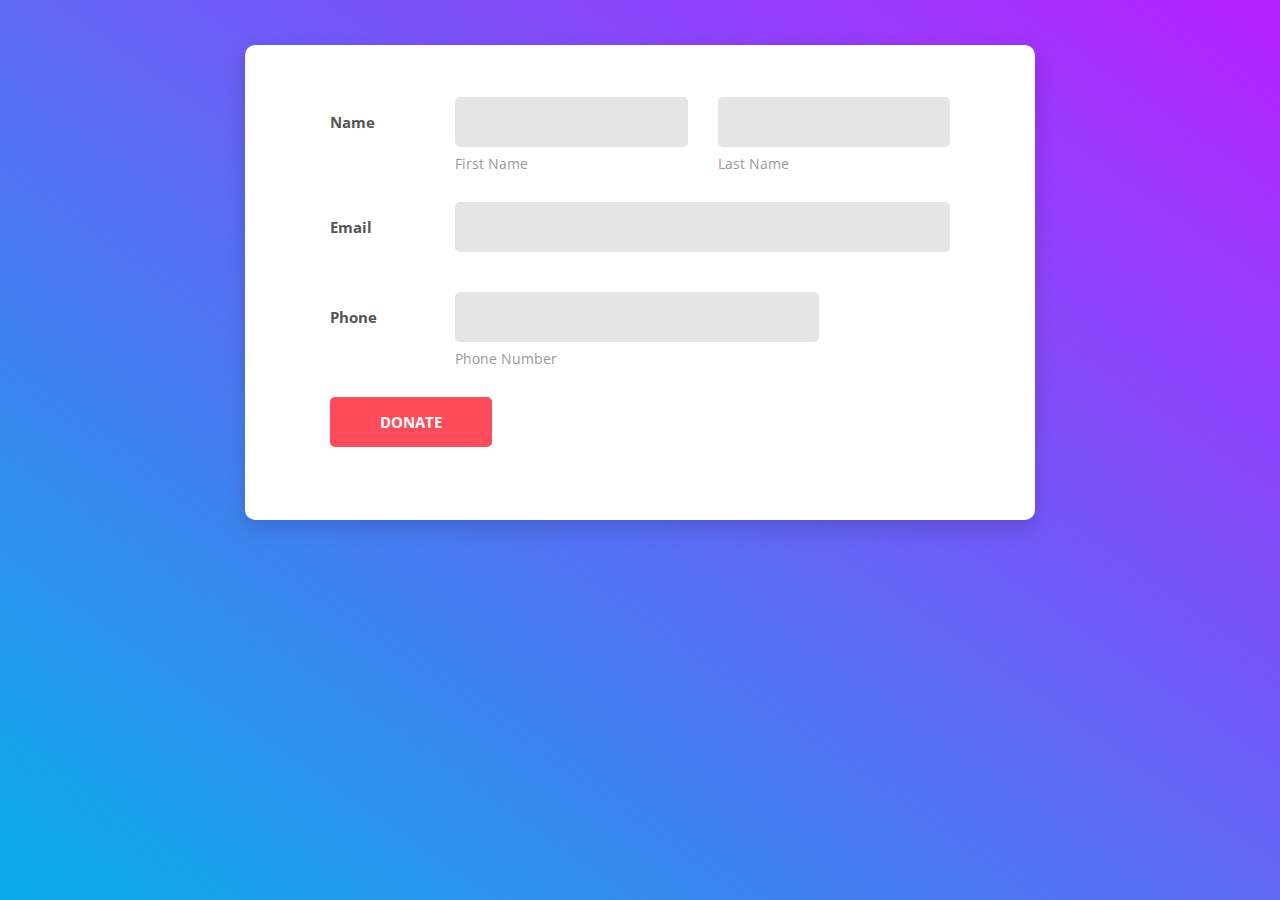
<file: donation/index.html>
<!DOCTYPE html>
<html lang="en">

<head>
    <!-- Required meta tags-->
    <meta charset="UTF-8">
    <meta name="viewport" content="width=device-width, initial-scale=1, shrink-to-fit=no">
    <meta name="description" content="Colorlib Templates">
    <meta name="author" content="Colorlib">
    <meta name="keywords" content="Colorlib Templates">

    <!-- Title Page-->
    <title>Donate Here</title>

    <!-- Icons font CSS-->
    <link href="vendor/mdi-font/css/material-design-iconic-font.min.css" rel="stylesheet" media="all">
    <link href="vendor/font-awesome-4.7/css/font-awesome.min.css" rel="stylesheet" media="all">
    <!-- Font special for pages-->
    <link href="https://fonts.googleapis.com/css?family=Open+Sans:300,300i,400,400i,600,600i,700,700i,800,800i" rel="stylesheet">

    <!-- Vendor CSS-->
    <link href="vendor/select2/select2.min.css" rel="stylesheet" media="all">
    <link href="vendor/datepicker/daterangepicker.css" rel="stylesheet" media="all">

    <!-- Main CSS-->
    <link href="css/main.css" rel="stylesheet" media="all">
</head>

<body>
    <div class="page-wrapper bg-gra-03 p-t-45 p-b-50">
        <div class="wrapper wrapper--w790">
            <div class="card card-5">

                <div class="card-body">
                    <form method="POST">
                        <div class="form-row m-b-55">
                            <div class="name">Name</div>
                            <div class="value">
                                <div class="row row-space">
                                    <div class="col-2">
                                        <div class="input-group-desc">
                                            <input class="input--style-5" type="text" name="first_name">
                                            <label class="label--desc">first name</label>
                                        </div>
                                    </div>
                                    <div class="col-2">
                                        <div class="input-group-desc">
                                            <input class="input--style-5" type="text" name="last_name">
                                            <label class="label--desc">last name</label>
                                        </div>
                                    </div>
                                </div>
                            </div>
                        </div>

                        <div class="form-row">
                            <div class="name">Email</div>
                            <div class="value">
                                <div class="input-group">
                                    <input class="input--style-5" type="email" name="email">
                                </div>
                            </div>
                        </div>
                        <div class="form-row m-b-55">
                            <div class="name">Phone</div>
                            <div class="value">
                                <div class="row row-refine">
                                    <div class="col-9">
                                        <div class="input-group-desc">
                                            <input class="input--style-5" type="text" name="phone">
                                            <label class="label--desc">Phone Number</label>
                                        </div>
                                    </div>
                                </div>
                            </div>
                        </div>
                        <div>
                            <button class="btn btn--radius-2 btn--red" type="submit">Donate</button>
                        </div>
                    </form>
                </div>
            </div>
        </div>
    </div>

    <!-- Jquery JS-->
    <script src="vendor/jquery/jquery.min.js"></script>
    <!-- Vendor JS-->
    <script src="vendor/select2/select2.min.js"></script>
    <script src="vendor/datepicker/moment.min.js"></script>
    <script src="vendor/datepicker/daterangepicker.js"></script>

    <!-- Main JS-->
    <script src="js/global.js"></script>

</body><!-- This templates was made by Colorlib (https://colorlib.com) -->

</html>
<!-- end document-->
</file>
<file: donation/vendor/datepicker/daterangepicker.css>
.daterangepicker {
  position: absolute;
  color: inherit;
  background-color: #fff;
  border-radius: 4px;
  width: 278px;
  padding: 4px;
  margin-top: 1px;
  top: 100px;
  left: 20px;
  /* Calendars */ }
  .daterangepicker:before, .daterangepicker:after {
    position: absolute;
    display: inline-block;
    border-bottom-color: rgba(0, 0, 0, 0.2);
    content: ''; }
  .daterangepicker:before {
    top: -7px;
    border-right: 7px solid transparent;
    border-left: 7px solid transparent;
    border-bottom: 7px solid #ccc; }
  .daterangepicker:after {
    top: -6px;
    border-right: 6px solid transparent;
    border-bottom: 6px solid #fff;
    border-left: 6px solid transparent; }
  .daterangepicker.opensleft:before {
    right: 9px; }
  .daterangepicker.opensleft:after {
    right: 10px; }
  .daterangepicker.openscenter:before {
    left: 0;
    right: 0;
    width: 0;
    margin-left: auto;
    margin-right: auto; }
  .daterangepicker.openscenter:after {
    left: 0;
    right: 0;
    width: 0;
    margin-left: auto;
    margin-right: auto; }
  .daterangepicker.opensright:before {
    left: 9px; }
  .daterangepicker.opensright:after {
    left: 10px; }
  .daterangepicker.dropup {
    margin-top: -5px; }
    .daterangepicker.dropup:before {
      top: initial;
      bottom: -7px;
      border-bottom: initial;
      border-top: 7px solid #ccc; }
    .daterangepicker.dropup:after {
      top: initial;
      bottom: -6px;
      border-bottom: initial;
      border-top: 6px solid #fff; }
  .daterangepicker.dropdown-menu {
    max-width: none;
    z-index: 3001; }
  .daterangepicker.single .ranges, .daterangepicker.single .calendar {
    float: none; }
  .daterangepicker.show-calendar .calendar {
    display: block; }
  .daterangepicker .calendar {
    display: none;
    max-width: 270px;
    margin: 4px; }
    .daterangepicker .calendar.single .calendar-table {
      border: none; }
    .daterangepicker .calendar th, .daterangepicker .calendar td {
      white-space: nowrap;
      text-align: center;
      min-width: 32px; }
  .daterangepicker .calendar-table {
    border: 1px solid #fff;
    padding: 4px;
    border-radius: 4px;
    background-color: #fff; }
  .daterangepicker table {
    width: 100%;
    margin: 0; }
  .daterangepicker td, .daterangepicker th {
    text-align: center;
    width: 20px;
    height: 20px;
    border-radius: 4px;
    border: 1px solid transparent;
    white-space: nowrap;
    cursor: pointer; }
    .daterangepicker td.available:hover, .daterangepicker th.available:hover {
      background-color: #eee;
      border-color: transparent;
      color: inherit; }
    .daterangepicker td.week, .daterangepicker th.week {
      font-size: 80%;
      color: #ccc; }
  .daterangepicker td.off, .daterangepicker td.off.in-range, .daterangepicker td.off.start-date, .daterangepicker td.off.end-date {
    background-color: #fff;
    border-color: transparent;
    color: #999; }
  .daterangepicker td.in-range {
    background-color: #ebf4f8;
    border-color: transparent;
    color: #000;
    border-radius: 0; }
  .daterangepicker td.start-date {
    border-radius: 4px 0 0 4px; }
  .daterangepicker td.end-date {
    border-radius: 0 4px 4px 0; }
  .daterangepicker td.start-date.end-date {
    border-radius: 4px; }
  .daterangepicker td.active, .daterangepicker td.active:hover {
    background-color: #357ebd;
    border-color: transparent;
    color: #fff; }
  .daterangepicker th.month {
    width: auto; }
  .daterangepicker td.disabled, .daterangepicker option.disabled {
    color: #999;
    cursor: not-allowed;
    text-decoration: line-through; }
  .daterangepicker select.monthselect, .daterangepicker select.yearselect {
    font-size: 12px;
    padding: 1px;
    height: auto;
    margin: 0;
    cursor: default; }
  .daterangepicker select.monthselect {
    margin-right: 2%;
    width: 56%; }
  .daterangepicker select.yearselect {
    width: 40%; }
  .daterangepicker select.hourselect, .daterangepicker select.minuteselect, .daterangepicker select.secondselect, .daterangepicker select.ampmselect {
    width: 50px;
    margin-bottom: 0; }
  .daterangepicker .input-mini {
    border: 1px solid #ccc;
    border-radius: 4px;
    color: #555;
    height: 30px;
    line-height: 30px;
    display: block;
    vertical-align: middle;
    margin: 0 0 5px 0;
    padding: 0 6px 0 28px;
    width: 100%; }
    .daterangepicker .input-mini.active {
      border: 1px solid #08c;
      border-radius: 4px; }
  .daterangepicker .daterangepicker_input {
    position: relative; }
    .daterangepicker .daterangepicker_input i {
      position: absolute;
      left: 8px;
      top: 8px; }
  .daterangepicker.rtl .input-mini {
    padding-right: 28px;
    padding-left: 6px; }
  .daterangepicker.rtl .daterangepicker_input i {
    left: auto;
    right: 8px; }
  .daterangepicker .calendar-time {
    text-align: center;
    margin: 5px auto;
    line-height: 30px;
    position: relative;
    padding-left: 28px; }
    .daterangepicker .calendar-time select.disabled {
      color: #ccc;
      cursor: not-allowed; }

.ranges {
  font-size: 11px;
  float: none;
  margin: 4px;
  text-align: left; }
  .ranges ul {
    list-style: none;
    margin: 0 auto;
    padding: 0;
    width: 100%; }
  .ranges li {
    font-size: 13px;
    background-color: #f5f5f5;
    border: 1px solid #f5f5f5;
    border-radius: 4px;
    color: #08c;
    padding: 3px 12px;
    margin-bottom: 8px;
    cursor: pointer; }
    .ranges li:hover {
      background-color: #08c;
      border: 1px solid #08c;
      color: #fff; }
    .ranges li.active {
      background-color: #08c;
      border: 1px solid #08c;
      color: #fff; }

/*  Larger Screen Styling */
@media (min-width: 564px) {
  .daterangepicker {
    width: auto; }
    .daterangepicker .ranges ul {
      width: 160px; }
    .daterangepicker.single .ranges ul {
      width: 100%; }
    .daterangepicker.single .calendar.left {
      clear: none; }
    .daterangepicker.single.ltr .ranges, .daterangepicker.single.ltr .calendar {
      float: left; }
    .daterangepicker.single.rtl .ranges, .daterangepicker.single.rtl .calendar {
      float: right; }
    .daterangepicker.ltr {
      direction: ltr;
      text-align: left; }
      .daterangepicker.ltr .calendar.left {
        clear: left;
        margin-right: 0; }
        .daterangepicker.ltr .calendar.left .calendar-table {
          border-right: none;
          border-top-right-radius: 0;
          border-bottom-right-radius: 0; }
      .daterangepicker.ltr .calendar.right {
        margin-left: 0; }
        .daterangepicker.ltr .calendar.right .calendar-table {
          border-left: none;
          border-top-left-radius: 0;
          border-bottom-left-radius: 0; }
      .daterangepicker.ltr .left .daterangepicker_input {
        padding-right: 12px; }
      .daterangepicker.ltr .calendar.left .calendar-table {
        padding-right: 12px; }
      .daterangepicker.ltr .ranges, .daterangepicker.ltr .calendar {
        float: left; }
    .daterangepicker.rtl {
      direction: rtl;
      text-align: right; }
      .daterangepicker.rtl .calendar.left {
        clear: right;
        margin-left: 0; }
        .daterangepicker.rtl .calendar.left .calendar-table {
          border-left: none;
          border-top-left-radius: 0;
          border-bottom-left-radius: 0; }
      .daterangepicker.rtl .calendar.right {
        margin-right: 0; }
        .daterangepicker.rtl .calendar.right .calendar-table {
          border-right: none;
          border-top-right-radius: 0;
          border-bottom-right-radius: 0; }
      .daterangepicker.rtl .left .daterangepicker_input {
        padding-left: 12px; }
      .daterangepicker.rtl .calendar.left .calendar-table {
        padding-left: 12px; }
      .daterangepicker.rtl .ranges, .daterangepicker.rtl .calendar {
        text-align: right;
        float: right; } }
@media (min-width: 730px) {
  .daterangepicker .ranges {
    width: auto; }
  .daterangepicker.ltr .ranges {
    float: left; }
  .daterangepicker.rtl .ranges {
    float: right; }
  .daterangepicker .calendar.left {
    clear: none !important; } }
</file>
<file: donation/css/main.css>
/* ==========================================================================
   #FONT
   ========================================================================== */
.font-robo {
  font-family: "Roboto", "Arial", "Helvetica Neue", sans-serif;
}

.font-poppins {
  font-family: "Poppins", "Arial", "Helvetica Neue", sans-serif;
}

.font-opensans {
  font-family: "Open Sans", "Arial", "Helvetica Neue", sans-serif;
}

/* ==========================================================================
   #GRID
   ========================================================================== */
.row {
  display: -webkit-box;
  display: -webkit-flex;
  display: -moz-box;
  display: -ms-flexbox;
  display: flex;
  -webkit-flex-wrap: wrap;
  -ms-flex-wrap: wrap;
  flex-wrap: wrap;
}

.row .col-2:last-child .input-group-desc {
  margin-bottom: 0;
}

.row-space {
  -webkit-box-pack: justify;
  -webkit-justify-content: space-between;
  -moz-box-pack: justify;
  -ms-flex-pack: justify;
  justify-content: space-between;
}

.row-refine {
  margin: 0 -15px;
}

.row-refine .col-3 .input-group-desc,
.row-refine .col-9 .input-group-desc {
  margin-bottom: 0;
}

.col-2 {
  width: -webkit-calc((100% - 30px) / 2);
  width: -moz-calc((100% - 30px) / 2);
  width: calc((100% - 30px) / 2);
}

@media (max-width: 767px) {
  .col-2 {
    width: 100%;
  }
}

.form-row {
  display: -webkit-box;
  display: -webkit-flex;
  display: -moz-box;
  display: -ms-flexbox;
  display: flex;
  -webkit-flex-wrap: wrap;
  -ms-flex-wrap: wrap;
  flex-wrap: wrap;
  -webkit-box-align: center;
  -webkit-align-items: center;
  -moz-box-align: center;
  -ms-flex-align: center;
  align-items: center;
  margin-bottom: 40px;
}

.form-row .name {
  width: 125px;
  color: #555;
  font-size: 15px;
  font-weight: 700;
}

.form-row .value {
  width: -webkit-calc(100% - 125px);
  width: -moz-calc(100% - 125px);
  width: calc(100% - 125px);
}

@media (max-width: 767px) {
  .form-row {
    display: block;
  }
  .form-row .name,
  .form-row .value {
    display: block;
    width: 100%;
  }
  .form-row .name {
    margin-bottom: 7px;
  }
}

.col-3,
.col-9 {
  padding: 0 15px;
  position: relative;
  width: 100%;
  min-height: 1px;
}

.col-3 {
  -webkit-box-flex: 0;
  -webkit-flex: 0 0 25%;
  -moz-box-flex: 0;
  -ms-flex: 0 0 25%;
  flex: 0 0 25%;
  max-width: 25%;
}

@media (max-width: 767px) {
  .col-3 {
    -webkit-box-flex: 0;
    -webkit-flex: 0 0 35%;
    -moz-box-flex: 0;
    -ms-flex: 0 0 35%;
    flex: 0 0 35%;
    max-width: 35%;
  }
}

.col-9 {
  -webkit-box-flex: 0;
  -webkit-flex: 0 0 75%;
  -moz-box-flex: 0;
  -ms-flex: 0 0 75%;
  flex: 0 0 75%;
  max-width: 75%;
}

@media (max-width: 767px) {
  .col-9 {
    -webkit-box-flex: 0;
    -webkit-flex: 0 0 65%;
    -moz-box-flex: 0;
    -ms-flex: 0 0 65%;
    flex: 0 0 65%;
    max-width: 65%;
  }
}

/* ==========================================================================
   #BOX-SIZING
   ========================================================================== */
/**
 * More sensible default box-sizing:
 * css-tricks.com/inheriting-box-sizing-probably-slightly-better-best-practice
 */
html {
  -webkit-box-sizing: border-box;
  -moz-box-sizing: border-box;
  box-sizing: border-box;
}

* {
  padding: 0;
  margin: 0;
}

*, *:before, *:after {
  -webkit-box-sizing: inherit;
  -moz-box-sizing: inherit;
  box-sizing: inherit;
}

/* ==========================================================================
   #RESET
   ========================================================================== */
/**
 * A very simple reset that sits on top of Normalize.css.
 */
body,
h1, h2, h3, h4, h5, h6,
blockquote, p, pre,
dl, dd, ol, ul,
figure,
hr,
fieldset, legend {
  margin: 0;
  padding: 0;
}

/**
 * Remove trailing margins from nested lists.
 */
li > ol,
li > ul {
  margin-bottom: 0;
}

/**
 * Remove default table spacing.
 */
table {
  border-collapse: collapse;
  border-spacing: 0;
}

/**
 * 1. Reset Chrome and Firefox behaviour which sets a `min-width: min-content;`
 *    on fieldsets.
 */
fieldset {
  min-width: 0;
  /* [1] */
  border: 0;
}

button {
  outline: none;
  background: none;
  border: none;
}

/* ==========================================================================
   #PAGE WRAPPER
   ========================================================================== */
.page-wrapper {
  min-height: 100vh;
}

body {
  font-family: "Open Sans", "Arial", "Helvetica Neue", sans-serif;
  font-weight: 400;
  font-size: 14px;
}

h1, h2, h3, h4, h5, h6 {
  font-weight: 400;
}

h1 {
  font-size: 36px;
}

h2 {
  font-size: 30px;
}

h3 {
  font-size: 24px;
}

h4 {
  font-size: 18px;
}

h5 {
  font-size: 15px;
}

h6 {
  font-size: 13px;
}

/* ==========================================================================
   #BACKGROUND
   ========================================================================== */
.bg-blue {
  background: #2c6ed5;
}

.bg-red {
  background: #fa4251;
}

.bg-gra-01 {
  background: -webkit-gradient(linear, left bottom, left top, from(#fbc2eb), to(#a18cd1));
  background: -webkit-linear-gradient(bottom, #fbc2eb 0%, #a18cd1 100%);
  background: -moz-linear-gradient(bottom, #fbc2eb 0%, #a18cd1 100%);
  background: -o-linear-gradient(bottom, #fbc2eb 0%, #a18cd1 100%);
  background: linear-gradient(to top, #fbc2eb 0%, #a18cd1 100%);
}

.bg-gra-02 {
  background: -webkit-gradient(linear, left bottom, right top, from(#fc2c77), to(#6c4079));
  background: -webkit-linear-gradient(bottom left, #fc2c77 0%, #6c4079 100%);
  background: -moz-linear-gradient(bottom left, #fc2c77 0%, #6c4079 100%);
  background: -o-linear-gradient(bottom left, #fc2c77 0%, #6c4079 100%);
  background: linear-gradient(to top right, #fc2c77 0%, #6c4079 100%);
}

.bg-gra-03 {
  background: -webkit-gradient(linear, left bottom, right top, from(#08aeea), to(#b721ff));
  background: -webkit-linear-gradient(bottom left, #08aeea 0%, #b721ff 100%);
  background: -moz-linear-gradient(bottom left, #08aeea 0%, #b721ff 100%);
  background: -o-linear-gradient(bottom left, #08aeea 0%, #b721ff 100%);
  background: linear-gradient(to top right, #08aeea 0%, #b721ff 100%);
}

/* ==========================================================================
   #SPACING
   ========================================================================== */
.p-t-100 {
  padding-top: 100px;
}

.p-t-130 {
  padding-top: 130px;
}

.p-t-180 {
  padding-top: 180px;
}

.p-t-45 {
  padding-top: 45px;
}

.p-t-20 {
  padding-top: 20px;
}

.p-t-15 {
  padding-top: 15px;
}

.p-t-10 {
  padding-top: 10px;
}

.p-t-30 {
  padding-top: 30px;
}

.p-b-100 {
  padding-bottom: 100px;
}

.p-b-50 {
  padding-bottom: 50px;
}

.m-r-45 {
  margin-right: 45px;
}

.m-r-55 {
  margin-right: 55px;
}

.m-b-55 {
  margin-bottom: 55px;
}

/* ==========================================================================
   #WRAPPER
   ========================================================================== */
.wrapper {
  margin: 0 auto;
}

.wrapper--w960 {
  max-width: 960px;
}

.wrapper--w790 {
  max-width: 790px;
}

.wrapper--w780 {
  max-width: 780px;
}

.wrapper--w680 {
  max-width: 680px;
}

/* ==========================================================================
   #BUTTON
   ========================================================================== */
.btn {
  display: inline-block;
  line-height: 50px;
  padding: 0 50px;
  -webkit-transition: all 0.4s ease;
  -o-transition: all 0.4s ease;
  -moz-transition: all 0.4s ease;
  transition: all 0.4s ease;
  cursor: pointer;
  font-size: 15px;
  text-transform: uppercase;
  font-weight: 700;
  color: #fff;
  font-family: inherit;
}

.btn--radius {
  -webkit-border-radius: 3px;
  -moz-border-radius: 3px;
  border-radius: 3px;
}

.btn--radius-2 {
  -webkit-border-radius: 5px;
  -moz-border-radius: 5px;
  border-radius: 5px;
}

.btn--pill {
  -webkit-border-radius: 20px;
  -moz-border-radius: 20px;
  border-radius: 20px;
}

.btn--green {
  background: #57b846;
}

.btn--green:hover {
  background: #4dae3c;
}

.btn--blue {
  background: #4272d7;
}

.btn--blue:hover {
  background: #3868cd;
}

.btn--red {
  background: #ff4b5a;
}

.btn--red:hover {
  background: #eb3746;
}

/* ==========================================================================
   #DATE PICKER
   ========================================================================== */
td.active {
  background-color: #2c6ed5;
}

input[type="date" i] {
  padding: 14px;
}

.table-condensed td, .table-condensed th {
  font-size: 14px;
  font-family: "Roboto", "Arial", "Helvetica Neue", sans-serif;
  font-weight: 400;
}

.daterangepicker td {
  width: 40px;
  height: 30px;
}

.daterangepicker {
  border: none;
  -webkit-box-shadow: 0px 8px 20px 0px rgba(0, 0, 0, 0.15);
  -moz-box-shadow: 0px 8px 20px 0px rgba(0, 0, 0, 0.15);
  box-shadow: 0px 8px 20px 0px rgba(0, 0, 0, 0.15);
  display: none;
  border: 1px solid #e0e0e0;
  margin-top: 5px;
}

.daterangepicker::after, .daterangepicker::before {
  display: none;
}

.daterangepicker thead tr th {
  padding: 10px 0;
}

.daterangepicker .table-condensed th select {
  border: 1px solid #ccc;
  -webkit-border-radius: 3px;
  -moz-border-radius: 3px;
  border-radius: 3px;
  font-size: 14px;
  padding: 5px;
  outline: none;
}

/* ==========================================================================
   #FORM
   ========================================================================== */
input {
  outline: none;
  margin: 0;
  border: none;
  -webkit-box-shadow: none;
  -moz-box-shadow: none;
  box-shadow: none;
  width: 100%;
  font-size: 14px;
  font-family: inherit;
}

.radio-container {
  display: inline-block;
  position: relative;
  padding-left: 30px;
  cursor: pointer;
  font-size: 16px;
  color: #666;
  -webkit-user-select: none;
  -moz-user-select: none;
  -ms-user-select: none;
  user-select: none;
}

.radio-container input {
  position: absolute;
  opacity: 0;
  cursor: pointer;
}

.radio-container input:checked ~ .checkmark {
  background-color: #e5e5e5;
}

.radio-container input:checked ~ .checkmark:after {
  display: block;
}

.radio-container .checkmark:after {
  top: 50%;
  left: 50%;
  -webkit-transform: translate(-50%, -50%);
  -moz-transform: translate(-50%, -50%);
  -ms-transform: translate(-50%, -50%);
  -o-transform: translate(-50%, -50%);
  transform: translate(-50%, -50%);
  width: 12px;
  height: 12px;
  -webkit-border-radius: 50%;
  -moz-border-radius: 50%;
  border-radius: 50%;
  background: #57b846;
}

.checkmark {
  position: absolute;
  top: 50%;
  -webkit-transform: translateY(-50%);
  -moz-transform: translateY(-50%);
  -ms-transform: translateY(-50%);
  -o-transform: translateY(-50%);
  transform: translateY(-50%);
  left: 0;
  height: 20px;
  width: 20px;
  background-color: #e5e5e5;
  -webkit-border-radius: 50%;
  -moz-border-radius: 50%;
  border-radius: 50%;
  -webkit-box-shadow: inset 0px 1px 3px 0px rgba(0, 0, 0, 0.08);
  -moz-box-shadow: inset 0px 1px 3px 0px rgba(0, 0, 0, 0.08);
  box-shadow: inset 0px 1px 3px 0px rgba(0, 0, 0, 0.08);
}

.checkmark:after {
  content: "";
  position: absolute;
  display: none;
}

.input--style-5 {
  background: #e5e5e5;
  line-height: 50px;
  -webkit-border-radius: 5px;
  -moz-border-radius: 5px;
  border-radius: 5px;
  padding: 0 22px;
  font-size: 16px;
  color: #555;
}

.input-group-desc {
  position: relative;
}

@media (max-width: 767px) {
  .input-group-desc {
    margin-bottom: 40px;
  }
}

.input-group {
  position: relative;
  margin: 0;
}

.label {
  color: #555;
  font-size: 15px;
  font-weight: 700;
}

.label--block {
  width: 100%;
}

.label--desc {
  position: absolute;
  text-transform: capitalize;
  display: block;
  color: #999;
  font-size: 14px;
  margin: 0;
  margin-top: 7px;
  left: 0;
}

/* ==========================================================================
   #SELECT2
   ========================================================================== */
.select--no-search .select2-search {
  display: none !important;
}

.select2-container--open .select2-dropdown--below {
  border: none;
  -webkit-border-radius: 3px;
  -moz-border-radius: 3px;
  border-radius: 3px;
  -webkit-box-shadow: 0px 8px 20px 0px rgba(0, 0, 0, 0.15);
  -moz-box-shadow: 0px 8px 20px 0px rgba(0, 0, 0, 0.15);
  box-shadow: 0px 8px 20px 0px rgba(0, 0, 0, 0.15);
  border: 1px solid #e0e0e0;
  margin-top: 5px;
  overflow: hidden;
}

.select2-container--default .select2-results__option {
  padding-left: 22px;
}

.rs-select2 .select2-container {
  width: 100% !important;
  outline: none;
  background: #e5e5e5;
  -webkit-border-radius: 5px;
  -moz-border-radius: 5px;
  border-radius: 5px;
}

.rs-select2 .select2-container .select2-selection--single {
  outline: none;
  border: none;
  height: 50px;
  background: transparent;
}

.rs-select2 .select2-container .select2-selection--single .select2-selection__rendered {
  line-height: 50px;
  padding-left: 0;
  color: #555;
  font-size: 16px;
  font-family: inherit;
  padding-left: 22px;
  padding-right: 50px;
}

.rs-select2 .select2-container .select2-selection--single .select2-selection__arrow {
  height: 50px;
  right: 15px;
  display: -webkit-box;
  display: -webkit-flex;
  display: -moz-box;
  display: -ms-flexbox;
  display: flex;
  -webkit-box-pack: center;
  -webkit-justify-content: center;
  -moz-box-pack: center;
  -ms-flex-pack: center;
  justify-content: center;
  -webkit-box-align: center;
  -webkit-align-items: center;
  -moz-box-align: center;
  -ms-flex-align: center;
  align-items: center;
}

.rs-select2 .select2-container .select2-selection--single .select2-selection__arrow b {
  display: none;
}

.rs-select2 .select2-container .select2-selection--single .select2-selection__arrow:after {
  font-family: "Material-Design-Iconic-Font";
  content: '\f2f9';
  font-size: 24px;
  color: #999;
  -webkit-transition: all 0.4s ease;
  -o-transition: all 0.4s ease;
  -moz-transition: all 0.4s ease;
  transition: all 0.4s ease;
}

.rs-select2 .select2-container.select2-container--open .select2-selection--single .select2-selection__arrow::after {
  -webkit-transform: rotate(-180deg);
  -moz-transform: rotate(-180deg);
  -ms-transform: rotate(-180deg);
  -o-transform: rotate(-180deg);
  transform: rotate(-180deg);
}

/* ==========================================================================
   #TITLE
   ========================================================================== */
.title {
  font-size: 24px;
  text-transform: uppercase;
  font-weight: 700;
  text-align: center;
  color: #fff;
}

/* ==========================================================================
   #CARD
   ========================================================================== */
.card {
  -webkit-border-radius: 3px;
  -moz-border-radius: 3px;
  border-radius: 3px;
  background: #fff;
}

.card-5 {
  background: #fff;
  -webkit-border-radius: 10px;
  -moz-border-radius: 10px;
  border-radius: 10px;
  -webkit-box-shadow: 0px 8px 20px 0px rgba(0, 0, 0, 0.15);
  -moz-box-shadow: 0px 8px 20px 0px rgba(0, 0, 0, 0.15);
  box-shadow: 0px 8px 20px 0px rgba(0, 0, 0, 0.15);
}

.card-5 .card-heading {
  padding: 20px 0;
  background: #1a1a1a;
  -webkit-border-top-left-radius: 10px;
  -moz-border-radius-topleft: 10px;
  border-top-left-radius: 10px;
  -webkit-border-top-right-radius: 10px;
  -moz-border-radius-topright: 10px;
  border-top-right-radius: 10px;
}

.card-5 .card-body {
  padding: 52px 85px;
  padding-bottom: 73px;
}

@media (max-width: 767px) {
  .card-5 .card-body {
    padding: 40px 30px;
    padding-bottom: 50px;
  }
}
</file>
<file: donation/vendor/mdi-font/css/material-design-iconic-font.min.css>
@font-face{font-family:Material-Design-Iconic-Font;src:url(../fonts/Material-Design-Iconic-Font.woff2?v=2.2.0) format('woff2'),url(../fonts/Material-Design-Iconic-Font.woff?v=2.2.0) format('woff'),url(../fonts/Material-Design-Iconic-Font.ttf?v=2.2.0) format('truetype')}.zmdi{display:inline-block;font:normal normal normal 14px/1 'Material-Design-Iconic-Font';font-size:inherit;text-rendering:auto;-webkit-font-smoothing:antialiased;-moz-osx-font-smoothing:grayscale}.zmdi-hc-lg{font-size:1.33333333em;line-height:.75em;vertical-align:-15%}.zmdi-hc-2x{font-size:2em}.zmdi-hc-3x{font-size:3em}.zmdi-hc-4x{font-size:4em}.zmdi-hc-5x{font-size:5em}.zmdi-hc-fw{width:1.28571429em;text-align:center}.zmdi-hc-ul{padding-left:0;margin-left:2.14285714em;list-style-type:none}.zmdi-hc-ul>li{position:relative}.zmdi-hc-li{position:absolute;left:-2.14285714em;width:2.14285714em;top:.14285714em;text-align:center}.zmdi-hc-li.zmdi-hc-lg{left:-1.85714286em}.zmdi-hc-border{padding:.1em .25em;border:solid .1em #9e9e9e;border-radius:2px}.zmdi-hc-border-circle{padding:.1em .25em;border:solid .1em #9e9e9e;border-radius:50%}.zmdi.pull-left{float:left;margin-right:.15em}.zmdi.pull-right{float:right;margin-left:.15em}.zmdi-hc-spin{-webkit-animation:zmdi-spin 1.5s infinite linear;animation:zmdi-spin 1.5s infinite linear}.zmdi-hc-spin-reverse{-webkit-animation:zmdi-spin-reverse 1.5s infinite linear;animation:zmdi-spin-reverse 1.5s infinite linear}@-webkit-keyframes zmdi-spin{0%{-webkit-transform:rotate(0deg);transform:rotate(0deg)}100%{-webkit-transform:rotate(359deg);transform:rotate(359deg)}}@keyframes zmdi-spin{0%{-webkit-transform:rotate(0deg);transform:rotate(0deg)}100%{-webkit-transform:rotate(359deg);transform:rotate(359deg)}}@-webkit-keyframes zmdi-spin-reverse{0%{-webkit-transform:rotate(0deg);transform:rotate(0deg)}100%{-webkit-transform:rotate(-359deg);transform:rotate(-359deg)}}@keyframes zmdi-spin-reverse{0%{-webkit-transform:rotate(0deg);transform:rotate(0deg)}100%{-webkit-transform:rotate(-359deg);transform:rotate(-359deg)}}.zmdi-hc-rotate-90{-webkit-transform:rotate(90deg);-ms-transform:rotate(90deg);transform:rotate(90deg)}.zmdi-hc-rotate-180{-webkit-transform:rotate(180deg);-ms-transform:rotate(180deg);transform:rotate(180deg)}.zmdi-hc-rotate-270{-webkit-transform:rotate(270deg);-ms-transform:rotate(270deg);transform:rotate(270deg)}.zmdi-hc-flip-horizontal{-webkit-transform:scale(-1,1);-ms-transform:scale(-1,1);transform:scale(-1,1)}.zmdi-hc-flip-vertical{-webkit-transform:scale(1,-1);-ms-transform:scale(1,-1);transform:scale(1,-1)}.zmdi-hc-stack{position:relative;display:inline-block;width:2em;height:2em;line-height:2em;vertical-align:middle}.zmdi-hc-stack-1x,.zmdi-hc-stack-2x{position:absolute;left:0;width:100%;text-align:center}.zmdi-hc-stack-1x{line-height:inherit}.zmdi-hc-stack-2x{font-size:2em}.zmdi-hc-inverse{color:#fff}.zmdi-3d-rotation:before{content:'\f101'}.zmdi-airplane-off:before{content:'\f102'}.zmdi-airplane:before{content:'\f103'}.zmdi-album:before{content:'\f104'}.zmdi-archive:before{content:'\f105'}.zmdi-assignment-account:before{content:'\f106'}.zmdi-assignment-alert:before{content:'\f107'}.zmdi-assignment-check:before{content:'\f108'}.zmdi-assignment-o:before{content:'\f109'}.zmdi-assignment-return:before{content:'\f10a'}.zmdi-assignment-returned:before{content:'\f10b'}.zmdi-assignment:before{content:'\f10c'}.zmdi-attachment-alt:before{content:'\f10d'}.zmdi-attachment:before{content:'\f10e'}.zmdi-audio:before{content:'\f10f'}.zmdi-badge-check:before{content:'\f110'}.zmdi-balance-wallet:before{content:'\f111'}.zmdi-balance:before{content:'\f112'}.zmdi-battery-alert:before{content:'\f113'}.zmdi-battery-flash:before{content:'\f114'}.zmdi-battery-unknown:before{content:'\f115'}.zmdi-battery:before{content:'\f116'}.zmdi-bike:before{content:'\f117'}.zmdi-block-alt:before{content:'\f118'}.zmdi-block:before{content:'\f119'}.zmdi-boat:before{content:'\f11a'}.zmdi-book-image:before{content:'\f11b'}.zmdi-book:before{content:'\f11c'}.zmdi-bookmark-outline:before{content:'\f11d'}.zmdi-bookmark:before{content:'\f11e'}.zmdi-brush:before{content:'\f11f'}.zmdi-bug:before{content:'\f120'}.zmdi-bus:before{content:'\f121'}.zmdi-cake:before{content:'\f122'}.zmdi-car-taxi:before{content:'\f123'}.zmdi-car-wash:before{content:'\f124'}.zmdi-car:before{content:'\f125'}.zmdi-card-giftcard:before{content:'\f126'}.zmdi-card-membership:before{content:'\f127'}.zmdi-card-travel:before{content:'\f128'}.zmdi-card:before{content:'\f129'}.zmdi-case-check:before{content:'\f12a'}.zmdi-case-download:before{content:'\f12b'}.zmdi-case-play:before{content:'\f12c'}.zmdi-case:before{content:'\f12d'}.zmdi-cast-connected:before{content:'\f12e'}.zmdi-cast:before{content:'\f12f'}.zmdi-chart-donut:before{content:'\f130'}.zmdi-chart:before{content:'\f131'}.zmdi-city-alt:before{content:'\f132'}.zmdi-city:before{content:'\f133'}.zmdi-close-circle-o:before{content:'\f134'}.zmdi-close-circle:before{content:'\f135'}.zmdi-close:before{content:'\f136'}.zmdi-cocktail:before{content:'\f137'}.zmdi-code-setting:before{content:'\f138'}.zmdi-code-smartphone:before{content:'\f139'}.zmdi-code:before{content:'\f13a'}.zmdi-coffee:before{content:'\f13b'}.zmdi-collection-bookmark:before{content:'\f13c'}.zmdi-collection-case-play:before{content:'\f13d'}.zmdi-collection-folder-image:before{content:'\f13e'}.zmdi-collection-image-o:before{content:'\f13f'}.zmdi-collection-image:before{content:'\f140'}.zmdi-collection-item-1:before{content:'\f141'}.zmdi-collection-item-2:before{content:'\f142'}.zmdi-collection-item-3:before{content:'\f143'}.zmdi-collection-item-4:before{content:'\f144'}.zmdi-collection-item-5:before{content:'\f145'}.zmdi-collection-item-6:before{content:'\f146'}.zmdi-collection-item-7:before{content:'\f147'}.zmdi-collection-item-8:before{content:'\f148'}.zmdi-collection-item-9-plus:before{content:'\f149'}.zmdi-collection-item-9:before{content:'\f14a'}.zmdi-collection-item:before{content:'\f14b'}.zmdi-collection-music:before{content:'\f14c'}.zmdi-collection-pdf:before{content:'\f14d'}.zmdi-collection-plus:before{content:'\f14e'}.zmdi-collection-speaker:before{content:'\f14f'}.zmdi-collection-text:before{content:'\f150'}.zmdi-collection-video:before{content:'\f151'}.zmdi-compass:before{content:'\f152'}.zmdi-cutlery:before{content:'\f153'}.zmdi-delete:before{content:'\f154'}.zmdi-dialpad:before{content:'\f155'}.zmdi-dns:before{content:'\f156'}.zmdi-drink:before{content:'\f157'}.zmdi-edit:before{content:'\f158'}.zmdi-email-open:before{content:'\f159'}.zmdi-email:before{content:'\f15a'}.zmdi-eye-off:before{content:'\f15b'}.zmdi-eye:before{content:'\f15c'}.zmdi-eyedropper:before{content:'\f15d'}.zmdi-favorite-outline:before{content:'\f15e'}.zmdi-favorite:before{content:'\f15f'}.zmdi-filter-list:before{content:'\f160'}.zmdi-fire:before{content:'\f161'}.zmdi-flag:before{content:'\f162'}.zmdi-flare:before{content:'\f163'}.zmdi-flash-auto:before{content:'\f164'}.zmdi-flash-off:before{content:'\f165'}.zmdi-flash:before{content:'\f166'}.zmdi-flip:before{content:'\f167'}.zmdi-flower-alt:before{content:'\f168'}.zmdi-flower:before{content:'\f169'}.zmdi-font:before{content:'\f16a'}.zmdi-fullscreen-alt:before{content:'\f16b'}.zmdi-fullscreen-exit:before{content:'\f16c'}.zmdi-fullscreen:before{content:'\f16d'}.zmdi-functions:before{content:'\f16e'}.zmdi-gas-station:before{content:'\f16f'}.zmdi-gesture:before{content:'\f170'}.zmdi-globe-alt:before{content:'\f171'}.zmdi-globe-lock:before{content:'\f172'}.zmdi-globe:before{content:'\f173'}.zmdi-graduation-cap:before{content:'\f174'}.zmdi-home:before{content:'\f175'}.zmdi-hospital-alt:before{content:'\f176'}.zmdi-hospital:before{content:'\f177'}.zmdi-hotel:before{content:'\f178'}.zmdi-hourglass-alt:before{content:'\f179'}.zmdi-hourglass-outline:before{content:'\f17a'}.zmdi-hourglass:before{content:'\f17b'}.zmdi-http:before{content:'\f17c'}.zmdi-image-alt:before{content:'\f17d'}.zmdi-image-o:before{content:'\f17e'}.zmdi-image:before{content:'\f17f'}.zmdi-inbox:before{content:'\f180'}.zmdi-invert-colors-off:before{content:'\f181'}.zmdi-invert-colors:before{content:'\f182'}.zmdi-key:before{content:'\f183'}.zmdi-label-alt-outline:before{content:'\f184'}.zmdi-label-alt:before{content:'\f185'}.zmdi-label-heart:before{content:'\f186'}.zmdi-label:before{content:'\f187'}.zmdi-labels:before{content:'\f188'}.zmdi-lamp:before{content:'\f189'}.zmdi-landscape:before{content:'\f18a'}.zmdi-layers-off:before{content:'\f18b'}.zmdi-layers:before{content:'\f18c'}.zmdi-library:before{content:'\f18d'}.zmdi-link:before{content:'\f18e'}.zmdi-lock-open:before{content:'\f18f'}.zmdi-lock-outline:before{content:'\f190'}.zmdi-lock:before{content:'\f191'}.zmdi-mail-reply-all:before{content:'\f192'}.zmdi-mail-reply:before{content:'\f193'}.zmdi-mail-send:before{content:'\f194'}.zmdi-mall:before{content:'\f195'}.zmdi-map:before{content:'\f196'}.zmdi-menu:before{content:'\f197'}.zmdi-money-box:before{content:'\f198'}.zmdi-money-off:before{content:'\f199'}.zmdi-money:before{content:'\f19a'}.zmdi-more-vert:before{content:'\f19b'}.zmdi-more:before{content:'\f19c'}.zmdi-movie-alt:before{content:'\f19d'}.zmdi-movie:before{content:'\f19e'}.zmdi-nature-people:before{content:'\f19f'}.zmdi-nature:before{content:'\f1a0'}.zmdi-navigation:before{content:'\f1a1'}.zmdi-open-in-browser:before{content:'\f1a2'}.zmdi-open-in-new:before{content:'\f1a3'}.zmdi-palette:before{content:'\f1a4'}.zmdi-parking:before{content:'\f1a5'}.zmdi-pin-account:before{content:'\f1a6'}.zmdi-pin-assistant:before{content:'\f1a7'}.zmdi-pin-drop:before{content:'\f1a8'}.zmdi-pin-help:before{content:'\f1a9'}.zmdi-pin-off:before{content:'\f1aa'}.zmdi-pin:before{content:'\f1ab'}.zmdi-pizza:before{content:'\f1ac'}.zmdi-plaster:before{content:'\f1ad'}.zmdi-power-setting:before{content:'\f1ae'}.zmdi-power:before{content:'\f1af'}.zmdi-print:before{content:'\f1b0'}.zmdi-puzzle-piece:before{content:'\f1b1'}.zmdi-quote:before{content:'\f1b2'}.zmdi-railway:before{content:'\f1b3'}.zmdi-receipt:before{content:'\f1b4'}.zmdi-refresh-alt:before{content:'\f1b5'}.zmdi-refresh-sync-alert:before{content:'\f1b6'}.zmdi-refresh-sync-off:before{content:'\f1b7'}.zmdi-refresh-sync:before{content:'\f1b8'}.zmdi-refresh:before{content:'\f1b9'}.zmdi-roller:before{content:'\f1ba'}.zmdi-ruler:before{content:'\f1bb'}.zmdi-scissors:before{content:'\f1bc'}.zmdi-screen-rotation-lock:before{content:'\f1bd'}.zmdi-screen-rotation:before{content:'\f1be'}.zmdi-search-for:before{content:'\f1bf'}.zmdi-search-in-file:before{content:'\f1c0'}.zmdi-search-in-page:before{content:'\f1c1'}.zmdi-search-replace:before{content:'\f1c2'}.zmdi-search:before{content:'\f1c3'}.zmdi-seat:before{content:'\f1c4'}.zmdi-settings-square:before{content:'\f1c5'}.zmdi-settings:before{content:'\f1c6'}.zmdi-shield-check:before{content:'\f1c7'}.zmdi-shield-security:before{content:'\f1c8'}.zmdi-shopping-basket:before{content:'\f1c9'}.zmdi-shopping-cart-plus:before{content:'\f1ca'}.zmdi-shopping-cart:before{content:'\f1cb'}.zmdi-sign-in:before{content:'\f1cc'}.zmdi-sort-amount-asc:before{content:'\f1cd'}.zmdi-sort-amount-desc:before{content:'\f1ce'}.zmdi-sort-asc:before{content:'\f1cf'}.zmdi-sort-desc:before{content:'\f1d0'}.zmdi-spellcheck:before{content:'\f1d1'}.zmdi-storage:before{content:'\f1d2'}.zmdi-store-24:before{content:'\f1d3'}.zmdi-store:before{content:'\f1d4'}.zmdi-subway:before{content:'\f1d5'}.zmdi-sun:before{content:'\f1d6'}.zmdi-tab-unselected:before{content:'\f1d7'}.zmdi-tab:before{content:'\f1d8'}.zmdi-tag-close:before{content:'\f1d9'}.zmdi-tag-more:before{content:'\f1da'}.zmdi-tag:before{content:'\f1db'}.zmdi-thumb-down:before{content:'\f1dc'}.zmdi-thumb-up-down:before{content:'\f1dd'}.zmdi-thumb-up:before{content:'\f1de'}.zmdi-ticket-star:before{content:'\f1df'}.zmdi-toll:before{content:'\f1e0'}.zmdi-toys:before{content:'\f1e1'}.zmdi-traffic:before{content:'\f1e2'}.zmdi-translate:before{content:'\f1e3'}.zmdi-triangle-down:before{content:'\f1e4'}.zmdi-triangle-up:before{content:'\f1e5'}.zmdi-truck:before{content:'\f1e6'}.zmdi-turning-sign:before{content:'\f1e7'}.zmdi-wallpaper:before{content:'\f1e8'}.zmdi-washing-machine:before{content:'\f1e9'}.zmdi-window-maximize:before{content:'\f1ea'}.zmdi-window-minimize:before{content:'\f1eb'}.zmdi-window-restore:before{content:'\f1ec'}.zmdi-wrench:before{content:'\f1ed'}.zmdi-zoom-in:before{content:'\f1ee'}.zmdi-zoom-out:before{content:'\f1ef'}.zmdi-alert-circle-o:before{content:'\f1f0'}.zmdi-alert-circle:before{content:'\f1f1'}.zmdi-alert-octagon:before{content:'\f1f2'}.zmdi-alert-polygon:before{content:'\f1f3'}.zmdi-alert-triangle:before{content:'\f1f4'}.zmdi-help-outline:before{content:'\f1f5'}.zmdi-help:before{content:'\f1f6'}.zmdi-info-outline:before{content:'\f1f7'}.zmdi-info:before{content:'\f1f8'}.zmdi-notifications-active:before{content:'\f1f9'}.zmdi-notifications-add:before{content:'\f1fa'}.zmdi-notifications-none:before{content:'\f1fb'}.zmdi-notifications-off:before{content:'\f1fc'}.zmdi-notifications-paused:before{content:'\f1fd'}.zmdi-notifications:before{content:'\f1fe'}.zmdi-account-add:before{content:'\f1ff'}.zmdi-account-box-mail:before{content:'\f200'}.zmdi-account-box-o:before{content:'\f201'}.zmdi-account-box-phone:before{content:'\f202'}.zmdi-account-box:before{content:'\f203'}.zmdi-account-calendar:before{content:'\f204'}.zmdi-account-circle:before{content:'\f205'}.zmdi-account-o:before{content:'\f206'}.zmdi-account:before{content:'\f207'}.zmdi-accounts-add:before{content:'\f208'}.zmdi-accounts-alt:before{content:'\f209'}.zmdi-accounts-list-alt:before{content:'\f20a'}.zmdi-accounts-list:before{content:'\f20b'}.zmdi-accounts-outline:before{content:'\f20c'}.zmdi-accounts:before{content:'\f20d'}.zmdi-face:before{content:'\f20e'}.zmdi-female:before{content:'\f20f'}.zmdi-male-alt:before{content:'\f210'}.zmdi-male-female:before{content:'\f211'}.zmdi-male:before{content:'\f212'}.zmdi-mood-bad:before{content:'\f213'}.zmdi-mood:before{content:'\f214'}.zmdi-run:before{content:'\f215'}.zmdi-walk:before{content:'\f216'}.zmdi-cloud-box:before{content:'\f217'}.zmdi-cloud-circle:before{content:'\f218'}.zmdi-cloud-done:before{content:'\f219'}.zmdi-cloud-download:before{content:'\f21a'}.zmdi-cloud-off:before{content:'\f21b'}.zmdi-cloud-outline-alt:before{content:'\f21c'}.zmdi-cloud-outline:before{content:'\f21d'}.zmdi-cloud-upload:before{content:'\f21e'}.zmdi-cloud:before{content:'\f21f'}.zmdi-download:before{content:'\f220'}.zmdi-file-plus:before{content:'\f221'}.zmdi-file-text:before{content:'\f222'}.zmdi-file:before{content:'\f223'}.zmdi-folder-outline:before{content:'\f224'}.zmdi-folder-person:before{content:'\f225'}.zmdi-folder-star-alt:before{content:'\f226'}.zmdi-folder-star:before{content:'\f227'}.zmdi-folder:before{content:'\f228'}.zmdi-gif:before{content:'\f229'}.zmdi-upload:before{content:'\f22a'}.zmdi-border-all:before{content:'\f22b'}.zmdi-border-bottom:before{content:'\f22c'}.zmdi-border-clear:before{content:'\f22d'}.zmdi-border-color:before{content:'\f22e'}.zmdi-border-horizontal:before{content:'\f22f'}.zmdi-border-inner:before{content:'\f230'}.zmdi-border-left:before{content:'\f231'}.zmdi-border-outer:before{content:'\f232'}.zmdi-border-right:before{content:'\f233'}.zmdi-border-style:before{content:'\f234'}.zmdi-border-top:before{content:'\f235'}.zmdi-border-vertical:before{content:'\f236'}.zmdi-copy:before{content:'\f237'}.zmdi-crop:before{content:'\f238'}.zmdi-format-align-center:before{content:'\f239'}.zmdi-format-align-justify:before{content:'\f23a'}.zmdi-format-align-left:before{content:'\f23b'}.zmdi-format-align-right:before{content:'\f23c'}.zmdi-format-bold:before{content:'\f23d'}.zmdi-format-clear-all:before{content:'\f23e'}.zmdi-format-clear:before{content:'\f23f'}.zmdi-format-color-fill:before{content:'\f240'}.zmdi-format-color-reset:before{content:'\f241'}.zmdi-format-color-text:before{content:'\f242'}.zmdi-format-indent-decrease:before{content:'\f243'}.zmdi-format-indent-increase:before{content:'\f244'}.zmdi-format-italic:before{content:'\f245'}.zmdi-format-line-spacing:before{content:'\f246'}.zmdi-format-list-bulleted:before{content:'\f247'}.zmdi-format-list-numbered:before{content:'\f248'}.zmdi-format-ltr:before{content:'\f249'}.zmdi-format-rtl:before{content:'\f24a'}.zmdi-format-size:before{content:'\f24b'}.zmdi-format-strikethrough-s:before{content:'\f24c'}.zmdi-format-strikethrough:before{content:'\f24d'}.zmdi-format-subject:before{content:'\f24e'}.zmdi-format-underlined:before{content:'\f24f'}.zmdi-format-valign-bottom:before{content:'\f250'}.zmdi-format-valign-center:before{content:'\f251'}.zmdi-format-valign-top:before{content:'\f252'}.zmdi-redo:before{content:'\f253'}.zmdi-select-all:before{content:'\f254'}.zmdi-space-bar:before{content:'\f255'}.zmdi-text-format:before{content:'\f256'}.zmdi-transform:before{content:'\f257'}.zmdi-undo:before{content:'\f258'}.zmdi-wrap-text:before{content:'\f259'}.zmdi-comment-alert:before{content:'\f25a'}.zmdi-comment-alt-text:before{content:'\f25b'}.zmdi-comment-alt:before{content:'\f25c'}.zmdi-comment-edit:before{content:'\f25d'}.zmdi-comment-image:before{content:'\f25e'}.zmdi-comment-list:before{content:'\f25f'}.zmdi-comment-more:before{content:'\f260'}.zmdi-comment-outline:before{content:'\f261'}.zmdi-comment-text-alt:before{content:'\f262'}.zmdi-comment-text:before{content:'\f263'}.zmdi-comment-video:before{content:'\f264'}.zmdi-comment:before{content:'\f265'}.zmdi-comments:before{content:'\f266'}.zmdi-check-all:before{content:'\f267'}.zmdi-check-circle-u:before{content:'\f268'}.zmdi-check-circle:before{content:'\f269'}.zmdi-check-square:before{content:'\f26a'}.zmdi-check:before{content:'\f26b'}.zmdi-circle-o:before{content:'\f26c'}.zmdi-circle:before{content:'\f26d'}.zmdi-dot-circle-alt:before{content:'\f26e'}.zmdi-dot-circle:before{content:'\f26f'}.zmdi-minus-circle-outline:before{content:'\f270'}.zmdi-minus-circle:before{content:'\f271'}.zmdi-minus-square:before{content:'\f272'}.zmdi-minus:before{content:'\f273'}.zmdi-plus-circle-o-duplicate:before{content:'\f274'}.zmdi-plus-circle-o:before{content:'\f275'}.zmdi-plus-circle:before{content:'\f276'}.zmdi-plus-square:before{content:'\f277'}.zmdi-plus:before{content:'\f278'}.zmdi-square-o:before{content:'\f279'}.zmdi-star-circle:before{content:'\f27a'}.zmdi-star-half:before{content:'\f27b'}.zmdi-star-outline:before{content:'\f27c'}.zmdi-star:before{content:'\f27d'}.zmdi-bluetooth-connected:before{content:'\f27e'}.zmdi-bluetooth-off:before{content:'\f27f'}.zmdi-bluetooth-search:before{content:'\f280'}.zmdi-bluetooth-setting:before{content:'\f281'}.zmdi-bluetooth:before{content:'\f282'}.zmdi-camera-add:before{content:'\f283'}.zmdi-camera-alt:before{content:'\f284'}.zmdi-camera-bw:before{content:'\f285'}.zmdi-camera-front:before{content:'\f286'}.zmdi-camera-mic:before{content:'\f287'}.zmdi-camera-party-mode:before{content:'\f288'}.zmdi-camera-rear:before{content:'\f289'}.zmdi-camera-roll:before{content:'\f28a'}.zmdi-camera-switch:before{content:'\f28b'}.zmdi-camera:before{content:'\f28c'}.zmdi-card-alert:before{content:'\f28d'}.zmdi-card-off:before{content:'\f28e'}.zmdi-card-sd:before{content:'\f28f'}.zmdi-card-sim:before{content:'\f290'}.zmdi-desktop-mac:before{content:'\f291'}.zmdi-desktop-windows:before{content:'\f292'}.zmdi-device-hub:before{content:'\f293'}.zmdi-devices-off:before{content:'\f294'}.zmdi-devices:before{content:'\f295'}.zmdi-dock:before{content:'\f296'}.zmdi-floppy:before{content:'\f297'}.zmdi-gamepad:before{content:'\f298'}.zmdi-gps-dot:before{content:'\f299'}.zmdi-gps-off:before{content:'\f29a'}.zmdi-gps:before{content:'\f29b'}.zmdi-headset-mic:before{content:'\f29c'}.zmdi-headset:before{content:'\f29d'}.zmdi-input-antenna:before{content:'\f29e'}.zmdi-input-composite:before{content:'\f29f'}.zmdi-input-hdmi:before{content:'\f2a0'}.zmdi-input-power:before{content:'\f2a1'}.zmdi-input-svideo:before{content:'\f2a2'}.zmdi-keyboard-hide:before{content:'\f2a3'}.zmdi-keyboard:before{content:'\f2a4'}.zmdi-laptop-chromebook:before{content:'\f2a5'}.zmdi-laptop-mac:before{content:'\f2a6'}.zmdi-laptop:before{content:'\f2a7'}.zmdi-mic-off:before{content:'\f2a8'}.zmdi-mic-outline:before{content:'\f2a9'}.zmdi-mic-setting:before{content:'\f2aa'}.zmdi-mic:before{content:'\f2ab'}.zmdi-mouse:before{content:'\f2ac'}.zmdi-network-alert:before{content:'\f2ad'}.zmdi-network-locked:before{content:'\f2ae'}.zmdi-network-off:before{content:'\f2af'}.zmdi-network-outline:before{content:'\f2b0'}.zmdi-network-setting:before{content:'\f2b1'}.zmdi-network:before{content:'\f2b2'}.zmdi-phone-bluetooth:before{content:'\f2b3'}.zmdi-phone-end:before{content:'\f2b4'}.zmdi-phone-forwarded:before{content:'\f2b5'}.zmdi-phone-in-talk:before{content:'\f2b6'}.zmdi-phone-locked:before{content:'\f2b7'}.zmdi-phone-missed:before{content:'\f2b8'}.zmdi-phone-msg:before{content:'\f2b9'}.zmdi-phone-paused:before{content:'\f2ba'}.zmdi-phone-ring:before{content:'\f2bb'}.zmdi-phone-setting:before{content:'\f2bc'}.zmdi-phone-sip:before{content:'\f2bd'}.zmdi-phone:before{content:'\f2be'}.zmdi-portable-wifi-changes:before{content:'\f2bf'}.zmdi-portable-wifi-off:before{content:'\f2c0'}.zmdi-portable-wifi:before{content:'\f2c1'}.zmdi-radio:before{content:'\f2c2'}.zmdi-reader:before{content:'\f2c3'}.zmdi-remote-control-alt:before{content:'\f2c4'}.zmdi-remote-control:before{content:'\f2c5'}.zmdi-router:before{content:'\f2c6'}.zmdi-scanner:before{content:'\f2c7'}.zmdi-smartphone-android:before{content:'\f2c8'}.zmdi-smartphone-download:before{content:'\f2c9'}.zmdi-smartphone-erase:before{content:'\f2ca'}.zmdi-smartphone-info:before{content:'\f2cb'}.zmdi-smartphone-iphone:before{content:'\f2cc'}.zmdi-smartphone-landscape-lock:before{content:'\f2cd'}.zmdi-smartphone-landscape:before{content:'\f2ce'}.zmdi-smartphone-lock:before{content:'\f2cf'}.zmdi-smartphone-portrait-lock:before{content:'\f2d0'}.zmdi-smartphone-ring:before{content:'\f2d1'}.zmdi-smartphone-setting:before{content:'\f2d2'}.zmdi-smartphone-setup:before{content:'\f2d3'}.zmdi-smartphone:before{content:'\f2d4'}.zmdi-speaker:before{content:'\f2d5'}.zmdi-tablet-android:before{content:'\f2d6'}.zmdi-tablet-mac:before{content:'\f2d7'}.zmdi-tablet:before{content:'\f2d8'}.zmdi-tv-alt-play:before{content:'\f2d9'}.zmdi-tv-list:before{content:'\f2da'}.zmdi-tv-play:before{content:'\f2db'}.zmdi-tv:before{content:'\f2dc'}.zmdi-usb:before{content:'\f2dd'}.zmdi-videocam-off:before{content:'\f2de'}.zmdi-videocam-switch:before{content:'\f2df'}.zmdi-videocam:before{content:'\f2e0'}.zmdi-watch:before{content:'\f2e1'}.zmdi-wifi-alt-2:before{content:'\f2e2'}.zmdi-wifi-alt:before{content:'\f2e3'}.zmdi-wifi-info:before{content:'\f2e4'}.zmdi-wifi-lock:before{content:'\f2e5'}.zmdi-wifi-off:before{content:'\f2e6'}.zmdi-wifi-outline:before{content:'\f2e7'}.zmdi-wifi:before{content:'\f2e8'}.zmdi-arrow-left-bottom:before{content:'\f2e9'}.zmdi-arrow-left:before{content:'\f2ea'}.zmdi-arrow-merge:before{content:'\f2eb'}.zmdi-arrow-missed:before{content:'\f2ec'}.zmdi-arrow-right-top:before{content:'\f2ed'}.zmdi-arrow-right:before{content:'\f2ee'}.zmdi-arrow-split:before{content:'\f2ef'}.zmdi-arrows:before{content:'\f2f0'}.zmdi-caret-down-circle:before{content:'\f2f1'}.zmdi-caret-down:before{content:'\f2f2'}.zmdi-caret-left-circle:before{content:'\f2f3'}.zmdi-caret-left:before{content:'\f2f4'}.zmdi-caret-right-circle:before{content:'\f2f5'}.zmdi-caret-right:before{content:'\f2f6'}.zmdi-caret-up-circle:before{content:'\f2f7'}.zmdi-caret-up:before{content:'\f2f8'}.zmdi-chevron-down:before{content:'\f2f9'}.zmdi-chevron-left:before{content:'\f2fa'}.zmdi-chevron-right:before{content:'\f2fb'}.zmdi-chevron-up:before{content:'\f2fc'}.zmdi-forward:before{content:'\f2fd'}.zmdi-long-arrow-down:before{content:'\f2fe'}.zmdi-long-arrow-left:before{content:'\f2ff'}.zmdi-long-arrow-return:before{content:'\f300'}.zmdi-long-arrow-right:before{content:'\f301'}.zmdi-long-arrow-tab:before{content:'\f302'}.zmdi-long-arrow-up:before{content:'\f303'}.zmdi-rotate-ccw:before{content:'\f304'}.zmdi-rotate-cw:before{content:'\f305'}.zmdi-rotate-left:before{content:'\f306'}.zmdi-rotate-right:before{content:'\f307'}.zmdi-square-down:before{content:'\f308'}.zmdi-square-right:before{content:'\f309'}.zmdi-swap-alt:before{content:'\f30a'}.zmdi-swap-vertical-circle:before{content:'\f30b'}.zmdi-swap-vertical:before{content:'\f30c'}.zmdi-swap:before{content:'\f30d'}.zmdi-trending-down:before{content:'\f30e'}.zmdi-trending-flat:before{content:'\f30f'}.zmdi-trending-up:before{content:'\f310'}.zmdi-unfold-less:before{content:'\f311'}.zmdi-unfold-more:before{content:'\f312'}.zmdi-apps:before{content:'\f313'}.zmdi-grid-off:before{content:'\f314'}.zmdi-grid:before{content:'\f315'}.zmdi-view-agenda:before{content:'\f316'}.zmdi-view-array:before{content:'\f317'}.zmdi-view-carousel:before{content:'\f318'}.zmdi-view-column:before{content:'\f319'}.zmdi-view-comfy:before{content:'\f31a'}.zmdi-view-compact:before{content:'\f31b'}.zmdi-view-dashboard:before{content:'\f31c'}.zmdi-view-day:before{content:'\f31d'}.zmdi-view-headline:before{content:'\f31e'}.zmdi-view-list-alt:before{content:'\f31f'}.zmdi-view-list:before{content:'\f320'}.zmdi-view-module:before{content:'\f321'}.zmdi-view-quilt:before{content:'\f322'}.zmdi-view-stream:before{content:'\f323'}.zmdi-view-subtitles:before{content:'\f324'}.zmdi-view-toc:before{content:'\f325'}.zmdi-view-web:before{content:'\f326'}.zmdi-view-week:before{content:'\f327'}.zmdi-widgets:before{content:'\f328'}.zmdi-alarm-check:before{content:'\f329'}.zmdi-alarm-off:before{content:'\f32a'}.zmdi-alarm-plus:before{content:'\f32b'}.zmdi-alarm-snooze:before{content:'\f32c'}.zmdi-alarm:before{content:'\f32d'}.zmdi-calendar-alt:before{content:'\f32e'}.zmdi-calendar-check:before{content:'\f32f'}.zmdi-calendar-close:before{content:'\f330'}.zmdi-calendar-note:before{content:'\f331'}.zmdi-calendar:before{content:'\f332'}.zmdi-time-countdown:before{content:'\f333'}.zmdi-time-interval:before{content:'\f334'}.zmdi-time-restore-setting:before{content:'\f335'}.zmdi-time-restore:before{content:'\f336'}.zmdi-time:before{content:'\f337'}.zmdi-timer-off:before{content:'\f338'}.zmdi-timer:before{content:'\f339'}.zmdi-android-alt:before{content:'\f33a'}.zmdi-android:before{content:'\f33b'}.zmdi-apple:before{content:'\f33c'}.zmdi-behance:before{content:'\f33d'}.zmdi-codepen:before{content:'\f33e'}.zmdi-dribbble:before{content:'\f33f'}.zmdi-dropbox:before{content:'\f340'}.zmdi-evernote:before{content:'\f341'}.zmdi-facebook-box:before{content:'\f342'}.zmdi-facebook:before{content:'\f343'}.zmdi-github-box:before{content:'\f344'}.zmdi-github:before{content:'\f345'}.zmdi-google-drive:before{content:'\f346'}.zmdi-google-earth:before{content:'\f347'}.zmdi-google-glass:before{content:'\f348'}.zmdi-google-maps:before{content:'\f349'}.zmdi-google-pages:before{content:'\f34a'}.zmdi-google-play:before{content:'\f34b'}.zmdi-google-plus-box:before{content:'\f34c'}.zmdi-google-plus:before{content:'\f34d'}.zmdi-google:before{content:'\f34e'}.zmdi-instagram:before{content:'\f34f'}.zmdi-language-css3:before{content:'\f350'}.zmdi-language-html5:before{content:'\f351'}.zmdi-language-javascript:before{content:'\f352'}.zmdi-language-python-alt:before{content:'\f353'}.zmdi-language-python:before{content:'\f354'}.zmdi-lastfm:before{content:'\f355'}.zmdi-linkedin-box:before{content:'\f356'}.zmdi-paypal:before{content:'\f357'}.zmdi-pinterest-box:before{content:'\f358'}.zmdi-pocket:before{content:'\f359'}.zmdi-polymer:before{content:'\f35a'}.zmdi-share:before{content:'\f35b'}.zmdi-stackoverflow:before{content:'\f35c'}.zmdi-steam-square:before{content:'\f35d'}.zmdi-steam:before{content:'\f35e'}.zmdi-twitter-box:before{content:'\f35f'}.zmdi-twitter:before{content:'\f360'}.zmdi-vk:before{content:'\f361'}.zmdi-wikipedia:before{content:'\f362'}.zmdi-windows:before{content:'\f363'}.zmdi-aspect-ratio-alt:before{content:'\f364'}.zmdi-aspect-ratio:before{content:'\f365'}.zmdi-blur-circular:before{content:'\f366'}.zmdi-blur-linear:before{content:'\f367'}.zmdi-blur-off:before{content:'\f368'}.zmdi-blur:before{content:'\f369'}.zmdi-brightness-2:before{content:'\f36a'}.zmdi-brightness-3:before{content:'\f36b'}.zmdi-brightness-4:before{content:'\f36c'}.zmdi-brightness-5:before{content:'\f36d'}.zmdi-brightness-6:before{content:'\f36e'}.zmdi-brightness-7:before{content:'\f36f'}.zmdi-brightness-auto:before{content:'\f370'}.zmdi-brightness-setting:before{content:'\f371'}.zmdi-broken-image:before{content:'\f372'}.zmdi-center-focus-strong:before{content:'\f373'}.zmdi-center-focus-weak:before{content:'\f374'}.zmdi-compare:before{content:'\f375'}.zmdi-crop-16-9:before{content:'\f376'}.zmdi-crop-3-2:before{content:'\f377'}.zmdi-crop-5-4:before{content:'\f378'}.zmdi-crop-7-5:before{content:'\f379'}.zmdi-crop-din:before{content:'\f37a'}.zmdi-crop-free:before{content:'\f37b'}.zmdi-crop-landscape:before{content:'\f37c'}.zmdi-crop-portrait:before{content:'\f37d'}.zmdi-crop-square:before{content:'\f37e'}.zmdi-exposure-alt:before{content:'\f37f'}.zmdi-exposure:before{content:'\f380'}.zmdi-filter-b-and-w:before{content:'\f381'}.zmdi-filter-center-focus:before{content:'\f382'}.zmdi-filter-frames:before{content:'\f383'}.zmdi-filter-tilt-shift:before{content:'\f384'}.zmdi-gradient:before{content:'\f385'}.zmdi-grain:before{content:'\f386'}.zmdi-graphic-eq:before{content:'\f387'}.zmdi-hdr-off:before{content:'\f388'}.zmdi-hdr-strong:before{content:'\f389'}.zmdi-hdr-weak:before{content:'\f38a'}.zmdi-hdr:before{content:'\f38b'}.zmdi-iridescent:before{content:'\f38c'}.zmdi-leak-off:before{content:'\f38d'}.zmdi-leak:before{content:'\f38e'}.zmdi-looks:before{content:'\f38f'}.zmdi-loupe:before{content:'\f390'}.zmdi-panorama-horizontal:before{content:'\f391'}.zmdi-panorama-vertical:before{content:'\f392'}.zmdi-panorama-wide-angle:before{content:'\f393'}.zmdi-photo-size-select-large:before{content:'\f394'}.zmdi-photo-size-select-small:before{content:'\f395'}.zmdi-picture-in-picture:before{content:'\f396'}.zmdi-slideshow:before{content:'\f397'}.zmdi-texture:before{content:'\f398'}.zmdi-tonality:before{content:'\f399'}.zmdi-vignette:before{content:'\f39a'}.zmdi-wb-auto:before{content:'\f39b'}.zmdi-eject-alt:before{content:'\f39c'}.zmdi-eject:before{content:'\f39d'}.zmdi-equalizer:before{content:'\f39e'}.zmdi-fast-forward:before{content:'\f39f'}.zmdi-fast-rewind:before{content:'\f3a0'}.zmdi-forward-10:before{content:'\f3a1'}.zmdi-forward-30:before{content:'\f3a2'}.zmdi-forward-5:before{content:'\f3a3'}.zmdi-hearing:before{content:'\f3a4'}.zmdi-pause-circle-outline:before{content:'\f3a5'}.zmdi-pause-circle:before{content:'\f3a6'}.zmdi-pause:before{content:'\f3a7'}.zmdi-play-circle-outline:before{content:'\f3a8'}.zmdi-play-circle:before{content:'\f3a9'}.zmdi-play:before{content:'\f3aa'}.zmdi-playlist-audio:before{content:'\f3ab'}.zmdi-playlist-plus:before{content:'\f3ac'}.zmdi-repeat-one:before{content:'\f3ad'}.zmdi-repeat:before{content:'\f3ae'}.zmdi-replay-10:before{content:'\f3af'}.zmdi-replay-30:before{content:'\f3b0'}.zmdi-replay-5:before{content:'\f3b1'}.zmdi-replay:before{content:'\f3b2'}.zmdi-shuffle:before{content:'\f3b3'}.zmdi-skip-next:before{content:'\f3b4'}.zmdi-skip-previous:before{content:'\f3b5'}.zmdi-stop:before{content:'\f3b6'}.zmdi-surround-sound:before{content:'\f3b7'}.zmdi-tune:before{content:'\f3b8'}.zmdi-volume-down:before{content:'\f3b9'}.zmdi-volume-mute:before{content:'\f3ba'}.zmdi-volume-off:before{content:'\f3bb'}.zmdi-volume-up:before{content:'\f3bc'}.zmdi-n-1-square:before{content:'\f3bd'}.zmdi-n-2-square:before{content:'\f3be'}.zmdi-n-3-square:before{content:'\f3bf'}.zmdi-n-4-square:before{content:'\f3c0'}.zmdi-n-5-square:before{content:'\f3c1'}.zmdi-n-6-square:before{content:'\f3c2'}.zmdi-neg-1:before{content:'\f3c3'}.zmdi-neg-2:before{content:'\f3c4'}.zmdi-plus-1:before{content:'\f3c5'}.zmdi-plus-2:before{content:'\f3c6'}.zmdi-sec-10:before{content:'\f3c7'}.zmdi-sec-3:before{content:'\f3c8'}.zmdi-zero:before{content:'\f3c9'}.zmdi-airline-seat-flat-angled:before{content:'\f3ca'}.zmdi-airline-seat-flat:before{content:'\f3cb'}.zmdi-airline-seat-individual-suite:before{content:'\f3cc'}.zmdi-airline-seat-legroom-extra:before{content:'\f3cd'}.zmdi-airline-seat-legroom-normal:before{content:'\f3ce'}.zmdi-airline-seat-legroom-reduced:before{content:'\f3cf'}.zmdi-airline-seat-recline-extra:before{content:'\f3d0'}.zmdi-airline-seat-recline-normal:before{content:'\f3d1'}.zmdi-airplay:before{content:'\f3d2'}.zmdi-closed-caption:before{content:'\f3d3'}.zmdi-confirmation-number:before{content:'\f3d4'}.zmdi-developer-board:before{content:'\f3d5'}.zmdi-disc-full:before{content:'\f3d6'}.zmdi-explicit:before{content:'\f3d7'}.zmdi-flight-land:before{content:'\f3d8'}.zmdi-flight-takeoff:before{content:'\f3d9'}.zmdi-flip-to-back:before{content:'\f3da'}.zmdi-flip-to-front:before{content:'\f3db'}.zmdi-group-work:before{content:'\f3dc'}.zmdi-hd:before{content:'\f3dd'}.zmdi-hq:before{content:'\f3de'}.zmdi-markunread-mailbox:before{content:'\f3df'}.zmdi-memory:before{content:'\f3e0'}.zmdi-nfc:before{content:'\f3e1'}.zmdi-play-for-work:before{content:'\f3e2'}.zmdi-power-input:before{content:'\f3e3'}.zmdi-present-to-all:before{content:'\f3e4'}.zmdi-satellite:before{content:'\f3e5'}.zmdi-tap-and-play:before{content:'\f3e6'}.zmdi-vibration:before{content:'\f3e7'}.zmdi-voicemail:before{content:'\f3e8'}.zmdi-group:before{content:'\f3e9'}.zmdi-rss:before{content:'\f3ea'}.zmdi-shape:before{content:'\f3eb'}.zmdi-spinner:before{content:'\f3ec'}.zmdi-ungroup:before{content:'\f3ed'}.zmdi-500px:before{content:'\f3ee'}.zmdi-8tracks:before{content:'\f3ef'}.zmdi-amazon:before{content:'\f3f0'}.zmdi-blogger:before{content:'\f3f1'}.zmdi-delicious:before{content:'\f3f2'}.zmdi-disqus:before{content:'\f3f3'}.zmdi-flattr:before{content:'\f3f4'}.zmdi-flickr:before{content:'\f3f5'}.zmdi-github-alt:before{content:'\f3f6'}.zmdi-google-old:before{content:'\f3f7'}.zmdi-linkedin:before{content:'\f3f8'}.zmdi-odnoklassniki:before{content:'\f3f9'}.zmdi-outlook:before{content:'\f3fa'}.zmdi-paypal-alt:before{content:'\f3fb'}.zmdi-pinterest:before{content:'\f3fc'}.zmdi-playstation:before{content:'\f3fd'}.zmdi-reddit:before{content:'\f3fe'}.zmdi-skype:before{content:'\f3ff'}.zmdi-slideshare:before{content:'\f400'}.zmdi-soundcloud:before{content:'\f401'}.zmdi-tumblr:before{content:'\f402'}.zmdi-twitch:before{content:'\f403'}.zmdi-vimeo:before{content:'\f404'}.zmdi-whatsapp:before{content:'\f405'}.zmdi-xbox:before{content:'\f406'}.zmdi-yahoo:before{content:'\f407'}.zmdi-youtube-play:before{content:'\f408'}.zmdi-youtube:before{content:'\f409'}.zmdi-3d-rotation:before{content:'\f101'}.zmdi-airplane-off:before{content:'\f102'}.zmdi-airplane:before{content:'\f103'}.zmdi-album:before{content:'\f104'}.zmdi-archive:before{content:'\f105'}.zmdi-assignment-account:before{content:'\f106'}.zmdi-assignment-alert:before{content:'\f107'}.zmdi-assignment-check:before{content:'\f108'}.zmdi-assignment-o:before{content:'\f109'}.zmdi-assignment-return:before{content:'\f10a'}.zmdi-assignment-returned:before{content:'\f10b'}.zmdi-assignment:before{content:'\f10c'}.zmdi-attachment-alt:before{content:'\f10d'}.zmdi-attachment:before{content:'\f10e'}.zmdi-audio:before{content:'\f10f'}.zmdi-badge-check:before{content:'\f110'}.zmdi-balance-wallet:before{content:'\f111'}.zmdi-balance:before{content:'\f112'}.zmdi-battery-alert:before{content:'\f113'}.zmdi-battery-flash:before{content:'\f114'}.zmdi-battery-unknown:before{content:'\f115'}.zmdi-battery:before{content:'\f116'}.zmdi-bike:before{content:'\f117'}.zmdi-block-alt:before{content:'\f118'}.zmdi-block:before{content:'\f119'}.zmdi-boat:before{content:'\f11a'}.zmdi-book-image:before{content:'\f11b'}.zmdi-book:before{content:'\f11c'}.zmdi-bookmark-outline:before{content:'\f11d'}.zmdi-bookmark:before{content:'\f11e'}.zmdi-brush:before{content:'\f11f'}.zmdi-bug:before{content:'\f120'}.zmdi-bus:before{content:'\f121'}.zmdi-cake:before{content:'\f122'}.zmdi-car-taxi:before{content:'\f123'}.zmdi-car-wash:before{content:'\f124'}.zmdi-car:before{content:'\f125'}.zmdi-card-giftcard:before{content:'\f126'}.zmdi-card-membership:before{content:'\f127'}.zmdi-card-travel:before{content:'\f128'}.zmdi-card:before{content:'\f129'}.zmdi-case-check:before{content:'\f12a'}.zmdi-case-download:before{content:'\f12b'}.zmdi-case-play:before{content:'\f12c'}.zmdi-case:before{content:'\f12d'}.zmdi-cast-connected:before{content:'\f12e'}.zmdi-cast:before{content:'\f12f'}.zmdi-chart-donut:before{content:'\f130'}.zmdi-chart:before{content:'\f131'}.zmdi-city-alt:before{content:'\f132'}.zmdi-city:before{content:'\f133'}.zmdi-close-circle-o:before{content:'\f134'}.zmdi-close-circle:before{content:'\f135'}.zmdi-close:before{content:'\f136'}.zmdi-cocktail:before{content:'\f137'}.zmdi-code-setting:before{content:'\f138'}.zmdi-code-smartphone:before{content:'\f139'}.zmdi-code:before{content:'\f13a'}.zmdi-coffee:before{content:'\f13b'}.zmdi-collection-bookmark:before{content:'\f13c'}.zmdi-collection-case-play:before{content:'\f13d'}.zmdi-collection-folder-image:before{content:'\f13e'}.zmdi-collection-image-o:before{content:'\f13f'}.zmdi-collection-image:before{content:'\f140'}.zmdi-collection-item-1:before{content:'\f141'}.zmdi-collection-item-2:before{content:'\f142'}.zmdi-collection-item-3:before{content:'\f143'}.zmdi-collection-item-4:before{content:'\f144'}.zmdi-collection-item-5:before{content:'\f145'}.zmdi-collection-item-6:before{content:'\f146'}.zmdi-collection-item-7:before{content:'\f147'}.zmdi-collection-item-8:before{content:'\f148'}.zmdi-collection-item-9-plus:before{content:'\f149'}.zmdi-collection-item-9:before{content:'\f14a'}.zmdi-collection-item:before{content:'\f14b'}.zmdi-collection-music:before{content:'\f14c'}.zmdi-collection-pdf:before{content:'\f14d'}.zmdi-collection-plus:before{content:'\f14e'}.zmdi-collection-speaker:before{content:'\f14f'}.zmdi-collection-text:before{content:'\f150'}.zmdi-collection-video:before{content:'\f151'}.zmdi-compass:before{content:'\f152'}.zmdi-cutlery:before{content:'\f153'}.zmdi-delete:before{content:'\f154'}.zmdi-dialpad:before{content:'\f155'}.zmdi-dns:before{content:'\f156'}.zmdi-drink:before{content:'\f157'}.zmdi-edit:before{content:'\f158'}.zmdi-email-open:before{content:'\f159'}.zmdi-email:before{content:'\f15a'}.zmdi-eye-off:before{content:'\f15b'}.zmdi-eye:before{content:'\f15c'}.zmdi-eyedropper:before{content:'\f15d'}.zmdi-favorite-outline:before{content:'\f15e'}.zmdi-favorite:before{content:'\f15f'}.zmdi-filter-list:before{content:'\f160'}.zmdi-fire:before{content:'\f161'}.zmdi-flag:before{content:'\f162'}.zmdi-flare:before{content:'\f163'}.zmdi-flash-auto:before{content:'\f164'}.zmdi-flash-off:before{content:'\f165'}.zmdi-flash:before{content:'\f166'}.zmdi-flip:before{content:'\f167'}.zmdi-flower-alt:before{content:'\f168'}.zmdi-flower:before{content:'\f169'}.zmdi-font:before{content:'\f16a'}.zmdi-fullscreen-alt:before{content:'\f16b'}.zmdi-fullscreen-exit:before{content:'\f16c'}.zmdi-fullscreen:before{content:'\f16d'}.zmdi-functions:before{content:'\f16e'}.zmdi-gas-station:before{content:'\f16f'}.zmdi-gesture:before{content:'\f170'}.zmdi-globe-alt:before{content:'\f171'}.zmdi-globe-lock:before{content:'\f172'}.zmdi-globe:before{content:'\f173'}.zmdi-graduation-cap:before{content:'\f174'}.zmdi-home:before{content:'\f175'}.zmdi-hospital-alt:before{content:'\f176'}.zmdi-hospital:before{content:'\f177'}.zmdi-hotel:before{content:'\f178'}.zmdi-hourglass-alt:before{content:'\f179'}.zmdi-hourglass-outline:before{content:'\f17a'}.zmdi-hourglass:before{content:'\f17b'}.zmdi-http:before{content:'\f17c'}.zmdi-image-alt:before{content:'\f17d'}.zmdi-image-o:before{content:'\f17e'}.zmdi-image:before{content:'\f17f'}.zmdi-inbox:before{content:'\f180'}.zmdi-invert-colors-off:before{content:'\f181'}.zmdi-invert-colors:before{content:'\f182'}.zmdi-key:before{content:'\f183'}.zmdi-label-alt-outline:before{content:'\f184'}.zmdi-label-alt:before{content:'\f185'}.zmdi-label-heart:before{content:'\f186'}.zmdi-label:before{content:'\f187'}.zmdi-labels:before{content:'\f188'}.zmdi-lamp:before{content:'\f189'}.zmdi-landscape:before{content:'\f18a'}.zmdi-layers-off:before{content:'\f18b'}.zmdi-layers:before{content:'\f18c'}.zmdi-library:before{content:'\f18d'}.zmdi-link:before{content:'\f18e'}.zmdi-lock-open:before{content:'\f18f'}.zmdi-lock-outline:before{content:'\f190'}.zmdi-lock:before{content:'\f191'}.zmdi-mail-reply-all:before{content:'\f192'}.zmdi-mail-reply:before{content:'\f193'}.zmdi-mail-send:before{content:'\f194'}.zmdi-mall:before{content:'\f195'}.zmdi-map:before{content:'\f196'}.zmdi-menu:before{content:'\f197'}.zmdi-money-box:before{content:'\f198'}.zmdi-money-off:before{content:'\f199'}.zmdi-money:before{content:'\f19a'}.zmdi-more-vert:before{content:'\f19b'}.zmdi-more:before{content:'\f19c'}.zmdi-movie-alt:before{content:'\f19d'}.zmdi-movie:before{content:'\f19e'}.zmdi-nature-people:before{content:'\f19f'}.zmdi-nature:before{content:'\f1a0'}.zmdi-navigation:before{content:'\f1a1'}.zmdi-open-in-browser:before{content:'\f1a2'}.zmdi-open-in-new:before{content:'\f1a3'}.zmdi-palette:before{content:'\f1a4'}.zmdi-parking:before{content:'\f1a5'}.zmdi-pin-account:before{content:'\f1a6'}.zmdi-pin-assistant:before{content:'\f1a7'}.zmdi-pin-drop:before{content:'\f1a8'}.zmdi-pin-help:before{content:'\f1a9'}.zmdi-pin-off:before{content:'\f1aa'}.zmdi-pin:before{content:'\f1ab'}.zmdi-pizza:before{content:'\f1ac'}.zmdi-plaster:before{content:'\f1ad'}.zmdi-power-setting:before{content:'\f1ae'}.zmdi-power:before{content:'\f1af'}.zmdi-print:before{content:'\f1b0'}.zmdi-puzzle-piece:before{content:'\f1b1'}.zmdi-quote:before{content:'\f1b2'}.zmdi-railway:before{content:'\f1b3'}.zmdi-receipt:before{content:'\f1b4'}.zmdi-refresh-alt:before{content:'\f1b5'}.zmdi-refresh-sync-alert:before{content:'\f1b6'}.zmdi-refresh-sync-off:before{content:'\f1b7'}.zmdi-refresh-sync:before{content:'\f1b8'}.zmdi-refresh:before{content:'\f1b9'}.zmdi-roller:before{content:'\f1ba'}.zmdi-ruler:before{content:'\f1bb'}.zmdi-scissors:before{content:'\f1bc'}.zmdi-screen-rotation-lock:before{content:'\f1bd'}.zmdi-screen-rotation:before{content:'\f1be'}.zmdi-search-for:before{content:'\f1bf'}.zmdi-search-in-file:before{content:'\f1c0'}.zmdi-search-in-page:before{content:'\f1c1'}.zmdi-search-replace:before{content:'\f1c2'}.zmdi-search:before{content:'\f1c3'}.zmdi-seat:before{content:'\f1c4'}.zmdi-settings-square:before{content:'\f1c5'}.zmdi-settings:before{content:'\f1c6'}.zmdi-shield-check:before{content:'\f1c7'}.zmdi-shield-security:before{content:'\f1c8'}.zmdi-shopping-basket:before{content:'\f1c9'}.zmdi-shopping-cart-plus:before{content:'\f1ca'}.zmdi-shopping-cart:before{content:'\f1cb'}.zmdi-sign-in:before{content:'\f1cc'}.zmdi-sort-amount-asc:before{content:'\f1cd'}.zmdi-sort-amount-desc:before{content:'\f1ce'}.zmdi-sort-asc:before{content:'\f1cf'}.zmdi-sort-desc:before{content:'\f1d0'}.zmdi-spellcheck:before{content:'\f1d1'}.zmdi-storage:before{content:'\f1d2'}.zmdi-store-24:before{content:'\f1d3'}.zmdi-store:before{content:'\f1d4'}.zmdi-subway:before{content:'\f1d5'}.zmdi-sun:before{content:'\f1d6'}.zmdi-tab-unselected:before{content:'\f1d7'}.zmdi-tab:before{content:'\f1d8'}.zmdi-tag-close:before{content:'\f1d9'}.zmdi-tag-more:before{content:'\f1da'}.zmdi-tag:before{content:'\f1db'}.zmdi-thumb-down:before{content:'\f1dc'}.zmdi-thumb-up-down:before{content:'\f1dd'}.zmdi-thumb-up:before{content:'\f1de'}.zmdi-ticket-star:before{content:'\f1df'}.zmdi-toll:before{content:'\f1e0'}.zmdi-toys:before{content:'\f1e1'}.zmdi-traffic:before{content:'\f1e2'}.zmdi-translate:before{content:'\f1e3'}.zmdi-triangle-down:before{content:'\f1e4'}.zmdi-triangle-up:before{content:'\f1e5'}.zmdi-truck:before{content:'\f1e6'}.zmdi-turning-sign:before{content:'\f1e7'}.zmdi-wallpaper:before{content:'\f1e8'}.zmdi-washing-machine:before{content:'\f1e9'}.zmdi-window-maximize:before{content:'\f1ea'}.zmdi-window-minimize:before{content:'\f1eb'}.zmdi-window-restore:before{content:'\f1ec'}.zmdi-wrench:before{content:'\f1ed'}.zmdi-zoom-in:before{content:'\f1ee'}.zmdi-zoom-out:before{content:'\f1ef'}.zmdi-alert-circle-o:before{content:'\f1f0'}.zmdi-alert-circle:before{content:'\f1f1'}.zmdi-alert-octagon:before{content:'\f1f2'}.zmdi-alert-polygon:before{content:'\f1f3'}.zmdi-alert-triangle:before{content:'\f1f4'}.zmdi-help-outline:before{content:'\f1f5'}.zmdi-help:before{content:'\f1f6'}.zmdi-info-outline:before{content:'\f1f7'}.zmdi-info:before{content:'\f1f8'}.zmdi-notifications-active:before{content:'\f1f9'}.zmdi-notifications-add:before{content:'\f1fa'}.zmdi-notifications-none:before{content:'\f1fb'}.zmdi-notifications-off:before{content:'\f1fc'}.zmdi-notifications-paused:before{content:'\f1fd'}.zmdi-notifications:before{content:'\f1fe'}.zmdi-account-add:before{content:'\f1ff'}.zmdi-account-box-mail:before{content:'\f200'}.zmdi-account-box-o:before{content:'\f201'}.zmdi-account-box-phone:before{content:'\f202'}.zmdi-account-box:before{content:'\f203'}.zmdi-account-calendar:before{content:'\f204'}.zmdi-account-circle:before{content:'\f205'}.zmdi-account-o:before{content:'\f206'}.zmdi-account:before{content:'\f207'}.zmdi-accounts-add:before{content:'\f208'}.zmdi-accounts-alt:before{content:'\f209'}.zmdi-accounts-list-alt:before{content:'\f20a'}.zmdi-accounts-list:before{content:'\f20b'}.zmdi-accounts-outline:before{content:'\f20c'}.zmdi-accounts:before{content:'\f20d'}.zmdi-face:before{content:'\f20e'}.zmdi-female:before{content:'\f20f'}.zmdi-male-alt:before{content:'\f210'}.zmdi-male-female:before{content:'\f211'}.zmdi-male:before{content:'\f212'}.zmdi-mood-bad:before{content:'\f213'}.zmdi-mood:before{content:'\f214'}.zmdi-run:before{content:'\f215'}.zmdi-walk:before{content:'\f216'}.zmdi-cloud-box:before{content:'\f217'}.zmdi-cloud-circle:before{content:'\f218'}.zmdi-cloud-done:before{content:'\f219'}.zmdi-cloud-download:before{content:'\f21a'}.zmdi-cloud-off:before{content:'\f21b'}.zmdi-cloud-outline-alt:before{content:'\f21c'}.zmdi-cloud-outline:before{content:'\f21d'}.zmdi-cloud-upload:before{content:'\f21e'}.zmdi-cloud:before{content:'\f21f'}.zmdi-download:before{content:'\f220'}.zmdi-file-plus:before{content:'\f221'}.zmdi-file-text:before{content:'\f222'}.zmdi-file:before{content:'\f223'}.zmdi-folder-outline:before{content:'\f224'}.zmdi-folder-person:before{content:'\f225'}.zmdi-folder-star-alt:before{content:'\f226'}.zmdi-folder-star:before{content:'\f227'}.zmdi-folder:before{content:'\f228'}.zmdi-gif:before{content:'\f229'}.zmdi-upload:before{content:'\f22a'}.zmdi-border-all:before{content:'\f22b'}.zmdi-border-bottom:before{content:'\f22c'}.zmdi-border-clear:before{content:'\f22d'}.zmdi-border-color:before{content:'\f22e'}.zmdi-border-horizontal:before{content:'\f22f'}.zmdi-border-inner:before{content:'\f230'}.zmdi-border-left:before{content:'\f231'}.zmdi-border-outer:before{content:'\f232'}.zmdi-border-right:before{content:'\f233'}.zmdi-border-style:before{content:'\f234'}.zmdi-border-top:before{content:'\f235'}.zmdi-border-vertical:before{content:'\f236'}.zmdi-copy:before{content:'\f237'}.zmdi-crop:before{content:'\f238'}.zmdi-format-align-center:before{content:'\f239'}.zmdi-format-align-justify:before{content:'\f23a'}.zmdi-format-align-left:before{content:'\f23b'}.zmdi-format-align-right:before{content:'\f23c'}.zmdi-format-bold:before{content:'\f23d'}.zmdi-format-clear-all:before{content:'\f23e'}.zmdi-format-clear:before{content:'\f23f'}.zmdi-format-color-fill:before{content:'\f240'}.zmdi-format-color-reset:before{content:'\f241'}.zmdi-format-color-text:before{content:'\f242'}.zmdi-format-indent-decrease:before{content:'\f243'}.zmdi-format-indent-increase:before{content:'\f244'}.zmdi-format-italic:before{content:'\f245'}.zmdi-format-line-spacing:before{content:'\f246'}.zmdi-format-list-bulleted:before{content:'\f247'}.zmdi-format-list-numbered:before{content:'\f248'}.zmdi-format-ltr:before{content:'\f249'}.zmdi-format-rtl:before{content:'\f24a'}.zmdi-format-size:before{content:'\f24b'}.zmdi-format-strikethrough-s:before{content:'\f24c'}.zmdi-format-strikethrough:before{content:'\f24d'}.zmdi-format-subject:before{content:'\f24e'}.zmdi-format-underlined:before{content:'\f24f'}.zmdi-format-valign-bottom:before{content:'\f250'}.zmdi-format-valign-center:before{content:'\f251'}.zmdi-format-valign-top:before{content:'\f252'}.zmdi-redo:before{content:'\f253'}.zmdi-select-all:before{content:'\f254'}.zmdi-space-bar:before{content:'\f255'}.zmdi-text-format:before{content:'\f256'}.zmdi-transform:before{content:'\f257'}.zmdi-undo:before{content:'\f258'}.zmdi-wrap-text:before{content:'\f259'}.zmdi-comment-alert:before{content:'\f25a'}.zmdi-comment-alt-text:before{content:'\f25b'}.zmdi-comment-alt:before{content:'\f25c'}.zmdi-comment-edit:before{content:'\f25d'}.zmdi-comment-image:before{content:'\f25e'}.zmdi-comment-list:before{content:'\f25f'}.zmdi-comment-more:before{content:'\f260'}.zmdi-comment-outline:before{content:'\f261'}.zmdi-comment-text-alt:before{content:'\f262'}.zmdi-comment-text:before{content:'\f263'}.zmdi-comment-video:before{content:'\f264'}.zmdi-comment:before{content:'\f265'}.zmdi-comments:before{content:'\f266'}.zmdi-check-all:before{content:'\f267'}.zmdi-check-circle-u:before{content:'\f268'}.zmdi-check-circle:before{content:'\f269'}.zmdi-check-square:before{content:'\f26a'}.zmdi-check:before{content:'\f26b'}.zmdi-circle-o:before{content:'\f26c'}.zmdi-circle:before{content:'\f26d'}.zmdi-dot-circle-alt:before{content:'\f26e'}.zmdi-dot-circle:before{content:'\f26f'}.zmdi-minus-circle-outline:before{content:'\f270'}.zmdi-minus-circle:before{content:'\f271'}.zmdi-minus-square:before{content:'\f272'}.zmdi-minus:before{content:'\f273'}.zmdi-plus-circle-o-duplicate:before{content:'\f274'}.zmdi-plus-circle-o:before{content:'\f275'}.zmdi-plus-circle:before{content:'\f276'}.zmdi-plus-square:before{content:'\f277'}.zmdi-plus:before{content:'\f278'}.zmdi-square-o:before{content:'\f279'}.zmdi-star-circle:before{content:'\f27a'}.zmdi-star-half:before{content:'\f27b'}.zmdi-star-outline:before{content:'\f27c'}.zmdi-star:before{content:'\f27d'}.zmdi-bluetooth-connected:before{content:'\f27e'}.zmdi-bluetooth-off:before{content:'\f27f'}.zmdi-bluetooth-search:before{content:'\f280'}.zmdi-bluetooth-setting:before{content:'\f281'}.zmdi-bluetooth:before{content:'\f282'}.zmdi-camera-add:before{content:'\f283'}.zmdi-camera-alt:before{content:'\f284'}.zmdi-camera-bw:before{content:'\f285'}.zmdi-camera-front:before{content:'\f286'}.zmdi-camera-mic:before{content:'\f287'}.zmdi-camera-party-mode:before{content:'\f288'}.zmdi-camera-rear:before{content:'\f289'}.zmdi-camera-roll:before{content:'\f28a'}.zmdi-camera-switch:before{content:'\f28b'}.zmdi-camera:before{content:'\f28c'}.zmdi-card-alert:before{content:'\f28d'}.zmdi-card-off:before{content:'\f28e'}.zmdi-card-sd:before{content:'\f28f'}.zmdi-card-sim:before{content:'\f290'}.zmdi-desktop-mac:before{content:'\f291'}.zmdi-desktop-windows:before{content:'\f292'}.zmdi-device-hub:before{content:'\f293'}.zmdi-devices-off:before{content:'\f294'}.zmdi-devices:before{content:'\f295'}.zmdi-dock:before{content:'\f296'}.zmdi-floppy:before{content:'\f297'}.zmdi-gamepad:before{content:'\f298'}.zmdi-gps-dot:before{content:'\f299'}.zmdi-gps-off:before{content:'\f29a'}.zmdi-gps:before{content:'\f29b'}.zmdi-headset-mic:before{content:'\f29c'}.zmdi-headset:before{content:'\f29d'}.zmdi-input-antenna:before{content:'\f29e'}.zmdi-input-composite:before{content:'\f29f'}.zmdi-input-hdmi:before{content:'\f2a0'}.zmdi-input-power:before{content:'\f2a1'}.zmdi-input-svideo:before{content:'\f2a2'}.zmdi-keyboard-hide:before{content:'\f2a3'}.zmdi-keyboard:before{content:'\f2a4'}.zmdi-laptop-chromebook:before{content:'\f2a5'}.zmdi-laptop-mac:before{content:'\f2a6'}.zmdi-laptop:before{content:'\f2a7'}.zmdi-mic-off:before{content:'\f2a8'}.zmdi-mic-outline:before{content:'\f2a9'}.zmdi-mic-setting:before{content:'\f2aa'}.zmdi-mic:before{content:'\f2ab'}.zmdi-mouse:before{content:'\f2ac'}.zmdi-network-alert:before{content:'\f2ad'}.zmdi-network-locked:before{content:'\f2ae'}.zmdi-network-off:before{content:'\f2af'}.zmdi-network-outline:before{content:'\f2b0'}.zmdi-network-setting:before{content:'\f2b1'}.zmdi-network:before{content:'\f2b2'}.zmdi-phone-bluetooth:before{content:'\f2b3'}.zmdi-phone-end:before{content:'\f2b4'}.zmdi-phone-forwarded:before{content:'\f2b5'}.zmdi-phone-in-talk:before{content:'\f2b6'}.zmdi-phone-locked:before{content:'\f2b7'}.zmdi-phone-missed:before{content:'\f2b8'}.zmdi-phone-msg:before{content:'\f2b9'}.zmdi-phone-paused:before{content:'\f2ba'}.zmdi-phone-ring:before{content:'\f2bb'}.zmdi-phone-setting:before{content:'\f2bc'}.zmdi-phone-sip:before{content:'\f2bd'}.zmdi-phone:before{content:'\f2be'}.zmdi-portable-wifi-changes:before{content:'\f2bf'}.zmdi-portable-wifi-off:before{content:'\f2c0'}.zmdi-portable-wifi:before{content:'\f2c1'}.zmdi-radio:before{content:'\f2c2'}.zmdi-reader:before{content:'\f2c3'}.zmdi-remote-control-alt:before{content:'\f2c4'}.zmdi-remote-control:before{content:'\f2c5'}.zmdi-router:before{content:'\f2c6'}.zmdi-scanner:before{content:'\f2c7'}.zmdi-smartphone-android:before{content:'\f2c8'}.zmdi-smartphone-download:before{content:'\f2c9'}.zmdi-smartphone-erase:before{content:'\f2ca'}.zmdi-smartphone-info:before{content:'\f2cb'}.zmdi-smartphone-iphone:before{content:'\f2cc'}.zmdi-smartphone-landscape-lock:before{content:'\f2cd'}.zmdi-smartphone-landscape:before{content:'\f2ce'}.zmdi-smartphone-lock:before{content:'\f2cf'}.zmdi-smartphone-portrait-lock:before{content:'\f2d0'}.zmdi-smartphone-ring:before{content:'\f2d1'}.zmdi-smartphone-setting:before{content:'\f2d2'}.zmdi-smartphone-setup:before{content:'\f2d3'}.zmdi-smartphone:before{content:'\f2d4'}.zmdi-speaker:before{content:'\f2d5'}.zmdi-tablet-android:before{content:'\f2d6'}.zmdi-tablet-mac:before{content:'\f2d7'}.zmdi-tablet:before{content:'\f2d8'}.zmdi-tv-alt-play:before{content:'\f2d9'}.zmdi-tv-list:before{content:'\f2da'}.zmdi-tv-play:before{content:'\f2db'}.zmdi-tv:before{content:'\f2dc'}.zmdi-usb:before{content:'\f2dd'}.zmdi-videocam-off:before{content:'\f2de'}.zmdi-videocam-switch:before{content:'\f2df'}.zmdi-videocam:before{content:'\f2e0'}.zmdi-watch:before{content:'\f2e1'}.zmdi-wifi-alt-2:before{content:'\f2e2'}.zmdi-wifi-alt:before{content:'\f2e3'}.zmdi-wifi-info:before{content:'\f2e4'}.zmdi-wifi-lock:before{content:'\f2e5'}.zmdi-wifi-off:before{content:'\f2e6'}.zmdi-wifi-outline:before{content:'\f2e7'}.zmdi-wifi:before{content:'\f2e8'}.zmdi-arrow-left-bottom:before{content:'\f2e9'}.zmdi-arrow-left:before{content:'\f2ea'}.zmdi-arrow-merge:before{content:'\f2eb'}.zmdi-arrow-missed:before{content:'\f2ec'}.zmdi-arrow-right-top:before{content:'\f2ed'}.zmdi-arrow-right:before{content:'\f2ee'}.zmdi-arrow-split:before{content:'\f2ef'}.zmdi-arrows:before{content:'\f2f0'}.zmdi-caret-down-circle:before{content:'\f2f1'}.zmdi-caret-down:before{content:'\f2f2'}.zmdi-caret-left-circle:before{content:'\f2f3'}.zmdi-caret-left:before{content:'\f2f4'}.zmdi-caret-right-circle:before{content:'\f2f5'}.zmdi-caret-right:before{content:'\f2f6'}.zmdi-caret-up-circle:before{content:'\f2f7'}.zmdi-caret-up:before{content:'\f2f8'}.zmdi-chevron-down:before{content:'\f2f9'}.zmdi-chevron-left:before{content:'\f2fa'}.zmdi-chevron-right:before{content:'\f2fb'}.zmdi-chevron-up:before{content:'\f2fc'}.zmdi-forward:before{content:'\f2fd'}.zmdi-long-arrow-down:before{content:'\f2fe'}.zmdi-long-arrow-left:before{content:'\f2ff'}.zmdi-long-arrow-return:before{content:'\f300'}.zmdi-long-arrow-right:before{content:'\f301'}.zmdi-long-arrow-tab:before{content:'\f302'}.zmdi-long-arrow-up:before{content:'\f303'}.zmdi-rotate-ccw:before{content:'\f304'}.zmdi-rotate-cw:before{content:'\f305'}.zmdi-rotate-left:before{content:'\f306'}.zmdi-rotate-right:before{content:'\f307'}.zmdi-square-down:before{content:'\f308'}.zmdi-square-right:before{content:'\f309'}.zmdi-swap-alt:before{content:'\f30a'}.zmdi-swap-vertical-circle:before{content:'\f30b'}.zmdi-swap-vertical:before{content:'\f30c'}.zmdi-swap:before{content:'\f30d'}.zmdi-trending-down:before{content:'\f30e'}.zmdi-trending-flat:before{content:'\f30f'}.zmdi-trending-up:before{content:'\f310'}.zmdi-unfold-less:before{content:'\f311'}.zmdi-unfold-more:before{content:'\f312'}.zmdi-apps:before{content:'\f313'}.zmdi-grid-off:before{content:'\f314'}.zmdi-grid:before{content:'\f315'}.zmdi-view-agenda:before{content:'\f316'}.zmdi-view-array:before{content:'\f317'}.zmdi-view-carousel:before{content:'\f318'}.zmdi-view-column:before{content:'\f319'}.zmdi-view-comfy:before{content:'\f31a'}.zmdi-view-compact:before{content:'\f31b'}.zmdi-view-dashboard:before{content:'\f31c'}.zmdi-view-day:before{content:'\f31d'}.zmdi-view-headline:before{content:'\f31e'}.zmdi-view-list-alt:before{content:'\f31f'}.zmdi-view-list:before{content:'\f320'}.zmdi-view-module:before{content:'\f321'}.zmdi-view-quilt:before{content:'\f322'}.zmdi-view-stream:before{content:'\f323'}.zmdi-view-subtitles:before{content:'\f324'}.zmdi-view-toc:before{content:'\f325'}.zmdi-view-web:before{content:'\f326'}.zmdi-view-week:before{content:'\f327'}.zmdi-widgets:before{content:'\f328'}.zmdi-alarm-check:before{content:'\f329'}.zmdi-alarm-off:before{content:'\f32a'}.zmdi-alarm-plus:before{content:'\f32b'}.zmdi-alarm-snooze:before{content:'\f32c'}.zmdi-alarm:before{content:'\f32d'}.zmdi-calendar-alt:before{content:'\f32e'}.zmdi-calendar-check:before{content:'\f32f'}.zmdi-calendar-close:before{content:'\f330'}.zmdi-calendar-note:before{content:'\f331'}.zmdi-calendar:before{content:'\f332'}.zmdi-time-countdown:before{content:'\f333'}.zmdi-time-interval:before{content:'\f334'}.zmdi-time-restore-setting:before{content:'\f335'}.zmdi-time-restore:before{content:'\f336'}.zmdi-time:before{content:'\f337'}.zmdi-timer-off:before{content:'\f338'}.zmdi-timer:before{content:'\f339'}.zmdi-android-alt:before{content:'\f33a'}.zmdi-android:before{content:'\f33b'}.zmdi-apple:before{content:'\f33c'}.zmdi-behance:before{content:'\f33d'}.zmdi-codepen:before{content:'\f33e'}.zmdi-dribbble:before{content:'\f33f'}.zmdi-dropbox:before{content:'\f340'}.zmdi-evernote:before{content:'\f341'}.zmdi-facebook-box:before{content:'\f342'}.zmdi-facebook:before{content:'\f343'}.zmdi-github-box:before{content:'\f344'}.zmdi-github:before{content:'\f345'}.zmdi-google-drive:before{content:'\f346'}.zmdi-google-earth:before{content:'\f347'}.zmdi-google-glass:before{content:'\f348'}.zmdi-google-maps:before{content:'\f349'}.zmdi-google-pages:before{content:'\f34a'}.zmdi-google-play:before{content:'\f34b'}.zmdi-google-plus-box:before{content:'\f34c'}.zmdi-google-plus:before{content:'\f34d'}.zmdi-google:before{content:'\f34e'}.zmdi-instagram:before{content:'\f34f'}.zmdi-language-css3:before{content:'\f350'}.zmdi-language-html5:before{content:'\f351'}.zmdi-language-javascript:before{content:'\f352'}.zmdi-language-python-alt:before{content:'\f353'}.zmdi-language-python:before{content:'\f354'}.zmdi-lastfm:before{content:'\f355'}.zmdi-linkedin-box:before{content:'\f356'}.zmdi-paypal:before{content:'\f357'}.zmdi-pinterest-box:before{content:'\f358'}.zmdi-pocket:before{content:'\f359'}.zmdi-polymer:before{content:'\f35a'}.zmdi-share:before{content:'\f35b'}.zmdi-stackoverflow:before{content:'\f35c'}.zmdi-steam-square:before{content:'\f35d'}.zmdi-steam:before{content:'\f35e'}.zmdi-twitter-box:before{content:'\f35f'}.zmdi-twitter:before{content:'\f360'}.zmdi-vk:before{content:'\f361'}.zmdi-wikipedia:before{content:'\f362'}.zmdi-windows:before{content:'\f363'}.zmdi-aspect-ratio-alt:before{content:'\f364'}.zmdi-aspect-ratio:before{content:'\f365'}.zmdi-blur-circular:before{content:'\f366'}.zmdi-blur-linear:before{content:'\f367'}.zmdi-blur-off:before{content:'\f368'}.zmdi-blur:before{content:'\f369'}.zmdi-brightness-2:before{content:'\f36a'}.zmdi-brightness-3:before{content:'\f36b'}.zmdi-brightness-4:before{content:'\f36c'}.zmdi-brightness-5:before{content:'\f36d'}.zmdi-brightness-6:before{content:'\f36e'}.zmdi-brightness-7:before{content:'\f36f'}.zmdi-brightness-auto:before{content:'\f370'}.zmdi-brightness-setting:before{content:'\f371'}.zmdi-broken-image:before{content:'\f372'}.zmdi-center-focus-strong:before{content:'\f373'}.zmdi-center-focus-weak:before{content:'\f374'}.zmdi-compare:before{content:'\f375'}.zmdi-crop-16-9:before{content:'\f376'}.zmdi-crop-3-2:before{content:'\f377'}.zmdi-crop-5-4:before{content:'\f378'}.zmdi-crop-7-5:before{content:'\f379'}.zmdi-crop-din:before{content:'\f37a'}.zmdi-crop-free:before{content:'\f37b'}.zmdi-crop-landscape:before{content:'\f37c'}.zmdi-crop-portrait:before{content:'\f37d'}.zmdi-crop-square:before{content:'\f37e'}.zmdi-exposure-alt:before{content:'\f37f'}.zmdi-exposure:before{content:'\f380'}.zmdi-filter-b-and-w:before{content:'\f381'}.zmdi-filter-center-focus:before{content:'\f382'}.zmdi-filter-frames:before{content:'\f383'}.zmdi-filter-tilt-shift:before{content:'\f384'}.zmdi-gradient:before{content:'\f385'}.zmdi-grain:before{content:'\f386'}.zmdi-graphic-eq:before{content:'\f387'}.zmdi-hdr-off:before{content:'\f388'}.zmdi-hdr-strong:before{content:'\f389'}.zmdi-hdr-weak:before{content:'\f38a'}.zmdi-hdr:before{content:'\f38b'}.zmdi-iridescent:before{content:'\f38c'}.zmdi-leak-off:before{content:'\f38d'}.zmdi-leak:before{content:'\f38e'}.zmdi-looks:before{content:'\f38f'}.zmdi-loupe:before{content:'\f390'}.zmdi-panorama-horizontal:before{content:'\f391'}.zmdi-panorama-vertical:before{content:'\f392'}.zmdi-panorama-wide-angle:before{content:'\f393'}.zmdi-photo-size-select-large:before{content:'\f394'}.zmdi-photo-size-select-small:before{content:'\f395'}.zmdi-picture-in-picture:before{content:'\f396'}.zmdi-slideshow:before{content:'\f397'}.zmdi-texture:before{content:'\f398'}.zmdi-tonality:before{content:'\f399'}.zmdi-vignette:before{content:'\f39a'}.zmdi-wb-auto:before{content:'\f39b'}.zmdi-eject-alt:before{content:'\f39c'}.zmdi-eject:before{content:'\f39d'}.zmdi-equalizer:before{content:'\f39e'}.zmdi-fast-forward:before{content:'\f39f'}.zmdi-fast-rewind:before{content:'\f3a0'}.zmdi-forward-10:before{content:'\f3a1'}.zmdi-forward-30:before{content:'\f3a2'}.zmdi-forward-5:before{content:'\f3a3'}.zmdi-hearing:before{content:'\f3a4'}.zmdi-pause-circle-outline:before{content:'\f3a5'}.zmdi-pause-circle:before{content:'\f3a6'}.zmdi-pause:before{content:'\f3a7'}.zmdi-play-circle-outline:before{content:'\f3a8'}.zmdi-play-circle:before{content:'\f3a9'}.zmdi-play:before{content:'\f3aa'}.zmdi-playlist-audio:before{content:'\f3ab'}.zmdi-playlist-plus:before{content:'\f3ac'}.zmdi-repeat-one:before{content:'\f3ad'}.zmdi-repeat:before{content:'\f3ae'}.zmdi-replay-10:before{content:'\f3af'}.zmdi-replay-30:before{content:'\f3b0'}.zmdi-replay-5:before{content:'\f3b1'}.zmdi-replay:before{content:'\f3b2'}.zmdi-shuffle:before{content:'\f3b3'}.zmdi-skip-next:before{content:'\f3b4'}.zmdi-skip-previous:before{content:'\f3b5'}.zmdi-stop:before{content:'\f3b6'}.zmdi-surround-sound:before{content:'\f3b7'}.zmdi-tune:before{content:'\f3b8'}.zmdi-volume-down:before{content:'\f3b9'}.zmdi-volume-mute:before{content:'\f3ba'}.zmdi-volume-off:before{content:'\f3bb'}.zmdi-volume-up:before{content:'\f3bc'}.zmdi-n-1-square:before{content:'\f3bd'}.zmdi-n-2-square:before{content:'\f3be'}.zmdi-n-3-square:before{content:'\f3bf'}.zmdi-n-4-square:before{content:'\f3c0'}.zmdi-n-5-square:before{content:'\f3c1'}.zmdi-n-6-square:before{content:'\f3c2'}.zmdi-neg-1:before{content:'\f3c3'}.zmdi-neg-2:before{content:'\f3c4'}.zmdi-plus-1:before{content:'\f3c5'}.zmdi-plus-2:before{content:'\f3c6'}.zmdi-sec-10:before{content:'\f3c7'}.zmdi-sec-3:before{content:'\f3c8'}.zmdi-zero:before{content:'\f3c9'}.zmdi-airline-seat-flat-angled:before{content:'\f3ca'}.zmdi-airline-seat-flat:before{content:'\f3cb'}.zmdi-airline-seat-individual-suite:before{content:'\f3cc'}.zmdi-airline-seat-legroom-extra:before{content:'\f3cd'}.zmdi-airline-seat-legroom-normal:before{content:'\f3ce'}.zmdi-airline-seat-legroom-reduced:before{content:'\f3cf'}.zmdi-airline-seat-recline-extra:before{content:'\f3d0'}.zmdi-airline-seat-recline-normal:before{content:'\f3d1'}.zmdi-airplay:before{content:'\f3d2'}.zmdi-closed-caption:before{content:'\f3d3'}.zmdi-confirmation-number:before{content:'\f3d4'}.zmdi-developer-board:before{content:'\f3d5'}.zmdi-disc-full:before{content:'\f3d6'}.zmdi-explicit:before{content:'\f3d7'}.zmdi-flight-land:before{content:'\f3d8'}.zmdi-flight-takeoff:before{content:'\f3d9'}.zmdi-flip-to-back:before{content:'\f3da'}.zmdi-flip-to-front:before{content:'\f3db'}.zmdi-group-work:before{content:'\f3dc'}.zmdi-hd:before{content:'\f3dd'}.zmdi-hq:before{content:'\f3de'}.zmdi-markunread-mailbox:before{content:'\f3df'}.zmdi-memory:before{content:'\f3e0'}.zmdi-nfc:before{content:'\f3e1'}.zmdi-play-for-work:before{content:'\f3e2'}.zmdi-power-input:before{content:'\f3e3'}.zmdi-present-to-all:before{content:'\f3e4'}.zmdi-satellite:before{content:'\f3e5'}.zmdi-tap-and-play:before{content:'\f3e6'}.zmdi-vibration:before{content:'\f3e7'}.zmdi-voicemail:before{content:'\f3e8'}.zmdi-group:before{content:'\f3e9'}.zmdi-rss:before{content:'\f3ea'}.zmdi-shape:before{content:'\f3eb'}.zmdi-spinner:before{content:'\f3ec'}.zmdi-ungroup:before{content:'\f3ed'}.zmdi-500px:before{content:'\f3ee'}.zmdi-8tracks:before{content:'\f3ef'}.zmdi-amazon:before{content:'\f3f0'}.zmdi-blogger:before{content:'\f3f1'}.zmdi-delicious:before{content:'\f3f2'}.zmdi-disqus:before{content:'\f3f3'}.zmdi-flattr:before{content:'\f3f4'}.zmdi-flickr:before{content:'\f3f5'}.zmdi-github-alt:before{content:'\f3f6'}.zmdi-google-old:before{content:'\f3f7'}.zmdi-linkedin:before{content:'\f3f8'}.zmdi-odnoklassniki:before{content:'\f3f9'}.zmdi-outlook:before{content:'\f3fa'}.zmdi-paypal-alt:before{content:'\f3fb'}.zmdi-pinterest:before{content:'\f3fc'}.zmdi-playstation:before{content:'\f3fd'}.zmdi-reddit:before{content:'\f3fe'}.zmdi-skype:before{content:'\f3ff'}.zmdi-slideshare:before{content:'\f400'}.zmdi-soundcloud:before{content:'\f401'}.zmdi-tumblr:before{content:'\f402'}.zmdi-twitch:before{content:'\f403'}.zmdi-vimeo:before{content:'\f404'}.zmdi-whatsapp:before{content:'\f405'}.zmdi-xbox:before{content:'\f406'}.zmdi-yahoo:before{content:'\f407'}.zmdi-youtube-play:before{content:'\f408'}.zmdi-youtube:before{content:'\f409'}.zmdi-import-export:before{content:'\f30c'}.zmdi-swap-vertical-:before{content:'\f30c'}.zmdi-airplanemode-inactive:before{content:'\f102'}.zmdi-airplanemode-active:before{content:'\f103'}.zmdi-rate-review:before{content:'\f103'}.zmdi-comment-sign:before{content:'\f25a'}.zmdi-network-warning:before{content:'\f2ad'}.zmdi-shopping-cart-add:before{content:'\f1ca'}.zmdi-file-add:before{content:'\f221'}.zmdi-network-wifi-scan:before{content:'\f2e4'}.zmdi-collection-add:before{content:'\f14e'}.zmdi-format-playlist-add:before{content:'\f3ac'}.zmdi-format-queue-music:before{content:'\f3ab'}.zmdi-plus-box:before{content:'\f277'}.zmdi-tag-backspace:before{content:'\f1d9'}.zmdi-alarm-add:before{content:'\f32b'}.zmdi-battery-charging:before{content:'\f114'}.zmdi-daydream-setting:before{content:'\f217'}.zmdi-more-horiz:before{content:'\f19c'}.zmdi-book-photo:before{content:'\f11b'}.zmdi-incandescent:before{content:'\f189'}.zmdi-wb-iridescent:before{content:'\f38c'}.zmdi-calendar-remove:before{content:'\f330'}.zmdi-refresh-sync-disabled:before{content:'\f1b7'}.zmdi-refresh-sync-problem:before{content:'\f1b6'}.zmdi-crop-original:before{content:'\f17e'}.zmdi-power-off:before{content:'\f1af'}.zmdi-power-off-setting:before{content:'\f1ae'}.zmdi-leak-remove:before{content:'\f38d'}.zmdi-star-border:before{content:'\f27c'}.zmdi-brightness-low:before{content:'\f36d'}.zmdi-brightness-medium:before{content:'\f36e'}.zmdi-brightness-high:before{content:'\f36f'}.zmdi-smartphone-portrait:before{content:'\f2d4'}.zmdi-live-tv:before{content:'\f2d9'}.zmdi-format-textdirection-l-to-r:before{content:'\f249'}.zmdi-format-textdirection-r-to-l:before{content:'\f24a'}.zmdi-arrow-back:before{content:'\f2ea'}.zmdi-arrow-forward:before{content:'\f2ee'}.zmdi-arrow-in:before{content:'\f2e9'}.zmdi-arrow-out:before{content:'\f2ed'}.zmdi-rotate-90-degrees-ccw:before{content:'\f304'}.zmdi-adb:before{content:'\f33a'}.zmdi-network-wifi:before{content:'\f2e8'}.zmdi-network-wifi-alt:before{content:'\f2e3'}.zmdi-network-wifi-lock:before{content:'\f2e5'}.zmdi-network-wifi-off:before{content:'\f2e6'}.zmdi-network-wifi-outline:before{content:'\f2e7'}.zmdi-network-wifi-info:before{content:'\f2e4'}.zmdi-layers-clear:before{content:'\f18b'}.zmdi-colorize:before{content:'\f15d'}.zmdi-format-paint:before{content:'\f1ba'}.zmdi-format-quote:before{content:'\f1b2'}.zmdi-camera-monochrome-photos:before{content:'\f285'}.zmdi-sort-by-alpha:before{content:'\f1cf'}.zmdi-folder-shared:before{content:'\f225'}.zmdi-folder-special:before{content:'\f226'}.zmdi-comment-dots:before{content:'\f260'}.zmdi-reorder:before{content:'\f31e'}.zmdi-dehaze:before{content:'\f197'}.zmdi-sort:before{content:'\f1ce'}.zmdi-pages:before{content:'\f34a'}.zmdi-stack-overflow:before{content:'\f35c'}.zmdi-calendar-account:before{content:'\f204'}.zmdi-paste:before{content:'\f109'}.zmdi-cut:before{content:'\f1bc'}.zmdi-save:before{content:'\f297'}.zmdi-smartphone-code:before{content:'\f139'}.zmdi-directions-bike:before{content:'\f117'}.zmdi-directions-boat:before{content:'\f11a'}.zmdi-directions-bus:before{content:'\f121'}.zmdi-directions-car:before{content:'\f125'}.zmdi-directions-railway:before{content:'\f1b3'}.zmdi-directions-run:before{content:'\f215'}.zmdi-directions-subway:before{content:'\f1d5'}.zmdi-directions-walk:before{content:'\f216'}.zmdi-local-hotel:before{content:'\f178'}.zmdi-local-activity:before{content:'\f1df'}.zmdi-local-play:before{content:'\f1df'}.zmdi-local-airport:before{content:'\f103'}.zmdi-local-atm:before{content:'\f198'}.zmdi-local-bar:before{content:'\f137'}.zmdi-local-cafe:before{content:'\f13b'}.zmdi-local-car-wash:before{content:'\f124'}.zmdi-local-convenience-store:before{content:'\f1d3'}.zmdi-local-dining:before{content:'\f153'}.zmdi-local-drink:before{content:'\f157'}.zmdi-local-florist:before{content:'\f168'}.zmdi-local-gas-station:before{content:'\f16f'}.zmdi-local-grocery-store:before{content:'\f1cb'}.zmdi-local-hospital:before{content:'\f177'}.zmdi-local-laundry-service:before{content:'\f1e9'}.zmdi-local-library:before{content:'\f18d'}.zmdi-local-mall:before{content:'\f195'}.zmdi-local-movies:before{content:'\f19d'}.zmdi-local-offer:before{content:'\f187'}.zmdi-local-parking:before{content:'\f1a5'}.zmdi-local-parking:before{content:'\f1a5'}.zmdi-local-pharmacy:before{content:'\f176'}.zmdi-local-phone:before{content:'\f2be'}.zmdi-local-pizza:before{content:'\f1ac'}.zmdi-local-post-office:before{content:'\f15a'}.zmdi-local-printshop:before{content:'\f1b0'}.zmdi-local-see:before{content:'\f28c'}.zmdi-local-shipping:before{content:'\f1e6'}.zmdi-local-store:before{content:'\f1d4'}.zmdi-local-taxi:before{content:'\f123'}.zmdi-local-wc:before{content:'\f211'}.zmdi-my-location:before{content:'\f299'}.zmdi-directions:before{content:'\f1e7'}
</file>
